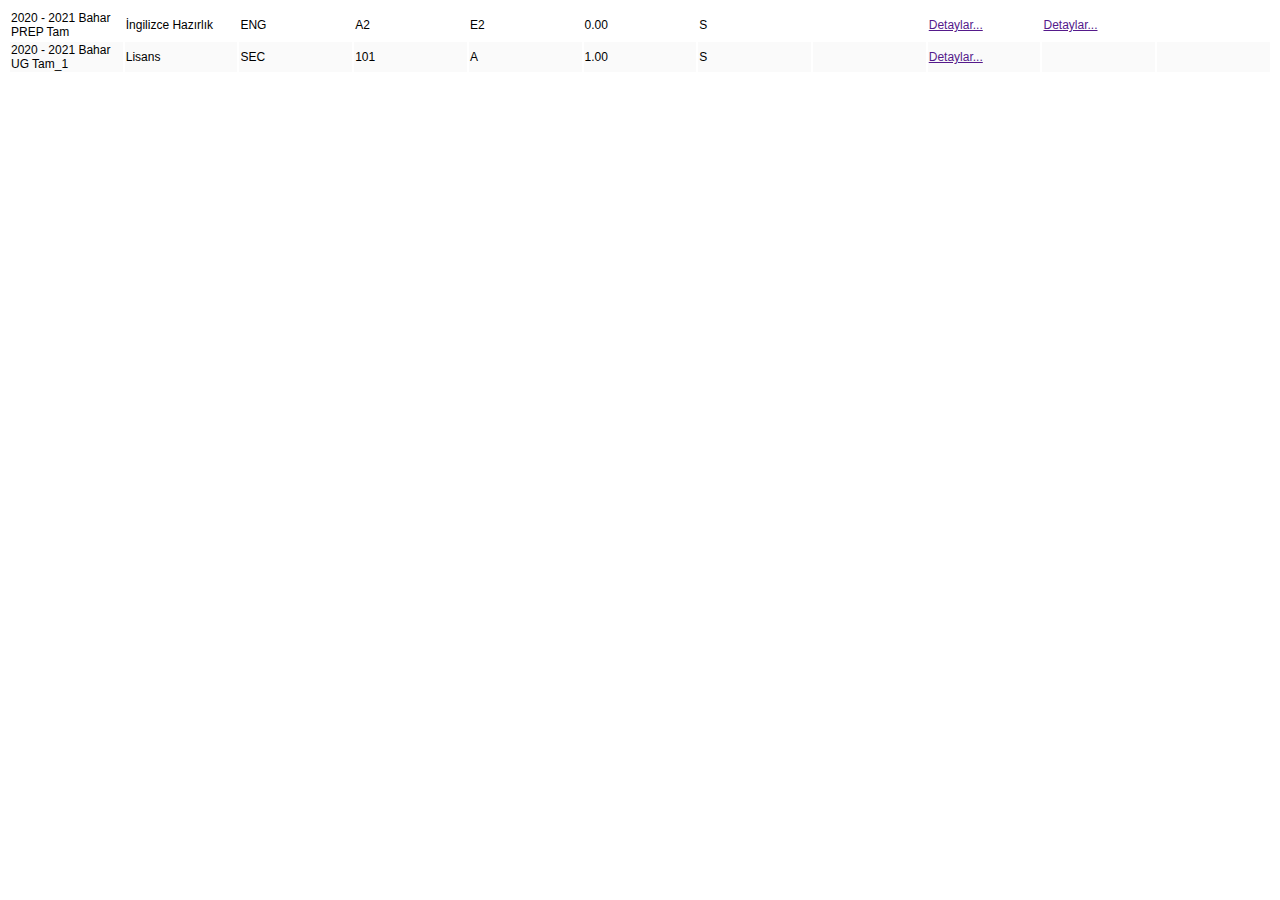
<file: 2020-2021Bahar.html>
<!DOCTYPE html>
<html lang="en">
<head>
    <meta charset="UTF-8">
    <meta http-equiv="X-UA-Compatible" content="IE=edge">
    <meta name="viewport" content="width=device-width, initial-scale=1.0">
    <title>Document</title>
    <link rel="stylesheet" href="tabloStyle.css">
    <style>

    </style>
</head>
<body>
    <table class="">
          <tr>
            <td class="">2020 - 2021 Bahar PREP Tam</td>
            <td class="">İngilizce Hazırlık</td>
            <td class="">ENG</td>
            <td class="">A2</td>
            <td class="">E2</td>
            <td class="">0.00</td>
            <td class="">S</td>
            <td class=""></td>
            <td class=""><a href="" onclick="openNotEkran2()">Detaylar...</a></td>
            <td class=""><a href="" onclick="openGradeBook2()">Detaylar...</a></td>
            <td class=""></td>
          </tr>
          <tr>
            <td class="">2020 - 2021 Bahar UG Tam_1</td>
            <td class="">Lisans</td>
            <td class="">SEC</td>
            <td class="">101</td>
            <td class="">A</td>
            <td class="">1.00</td>
            <td class="">S</td>
            <td class=""></td>
            <td class=""><a href="" onclick="openNotEkran3()">Detaylar...</a></td>
            <td class=""></td>
            <td class=""></td>
          </tr>
        </table>
        <script>
          function openNotEkran(){
            window.parent.document.getElementById('notEkran').style.visibility='visible';
          }
          function openNotEkran2(){
            window.parent.document.getElementById('notEkran').style.visibility='visible';
            window.parent.document.getElementById('11').innerHTML='04/06/2021 16:20';
            window.parent.document.getElementById('12').innerHTML='S';
          }
          function openNotEkran3(){
            window.parent.document.getElementById('notEkran').style.visibility='visible';
            window.parent.document.getElementById('11').innerHTML='16/06/2021 14:57';
            window.parent.document.getElementById('12').innerHTML='S';
          }
          function openGradeBook(){
            window.parent.document.getElementById('gradeBook').style.visibility='visible';
          }
          function openGradeBook2(){
            window.parent.document.getElementById('gradeBook').style.visibility='visible';
            window.parent.document.getElementById('2.11').innerHTML='- Final Grade';
            window.parent.document.getElementById('2.21').innerHTML='&emsp;- Eligible to take LAT';
            window.parent.document.getElementById('2.31').innerHTML='&emsp;&emsp;Attendance';
            window.parent.document.getElementById('2.41').innerHTML='&emsp;CPG';
            window.parent.document.getElementById('2.51').innerHTML='&emsp;MCD';
            window.parent.document.getElementById('2.61').innerHTML='&emsp;- LAT';
            window.parent.document.getElementById('2.71').innerHTML='&emsp;&emsp;LAT Reading';
            window.parent.document.getElementById('2.81').innerHTML='&emsp;&emsp;LAT Listening';
            window.parent.document.getElementById('2.91').innerHTML='&emsp;&emsp;LAT Language';
            window.parent.document.getElementById('2.101').innerHTML='&emsp;&emsp;LAT Writing';
            window.parent.document.getElementById('2.111').innerHTML='&emsp;- BONUS';

            window.parent.document.getElementById('2.12').innerHTML='78.5';
            window.parent.document.getElementById('2.23').innerHTML='Evet';
            window.parent.document.getElementById('2.33').innerHTML='Evet';
            window.parent.document.getElementById('2.42').innerHTML='12';
            window.parent.document.getElementById('2.52').innerHTML='23';
            window.parent.document.getElementById('2.62').innerHTML='81.5';
            window.parent.document.getElementById('2.72').innerHTML='93';
            window.parent.document.getElementById('2.82').innerHTML='87';
            window.parent.document.getElementById('2.92').innerHTML='85';
            window.parent.document.getElementById('2.102').innerHTML='61';
            window.parent.document.getElementById('2.112').innerHTML='2';
          }
        </script>
</body>
</html>
</file>
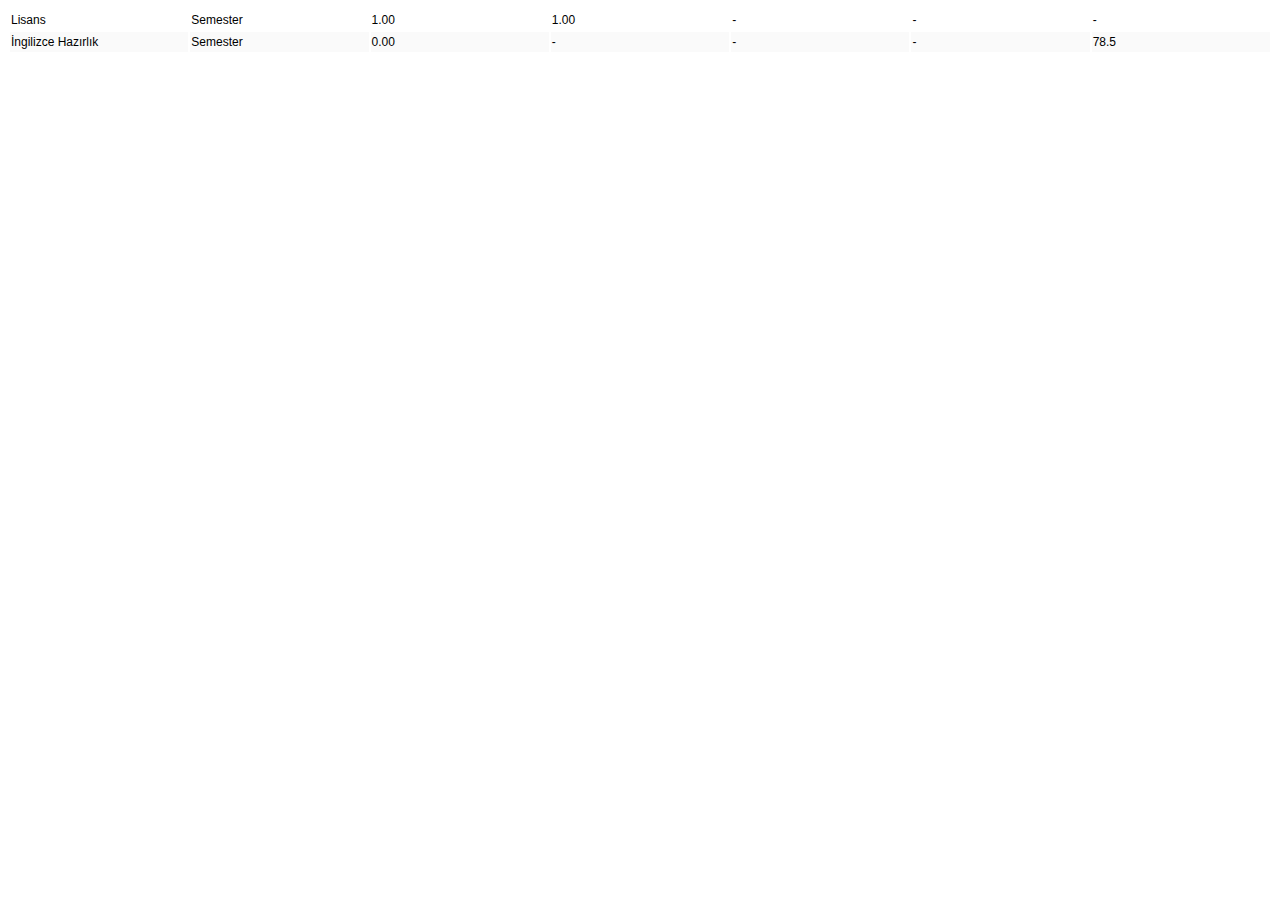
<file: 2020-2021Bahar2.html>
<!DOCTYPE html>
<html lang="en">
<head>
    <meta charset="UTF-8">
    <meta http-equiv="X-UA-Compatible" content="IE=edge">
    <meta name="viewport" content="width=device-width, initial-scale=1.0">
    <title>Document</title>
    <link rel="stylesheet" href="tabloStyle.css">
    <style>
        
    </style>
</head>
<body>
    <table class="">
          <tr>
            <td class="">Lisans</td>
            <td class="">Semester</td>
            <td class="">1.00</td>
            <td class="">1.00</td>
            <td class="">-</td>
            <td class="">-</td>
            <td class="">-</td>
          </tr>
          <tr>
            <td class="">İngilizce Hazırlık</td>
            <td class="">Semester</td>
            <td class="">0.00</td>
            <td class="">-</td>
            <td class="">-</td>
            <td class="">-</td>
            <td class="">78.5</td>
          </tr>
        </table>
</body>
</html>
</file>
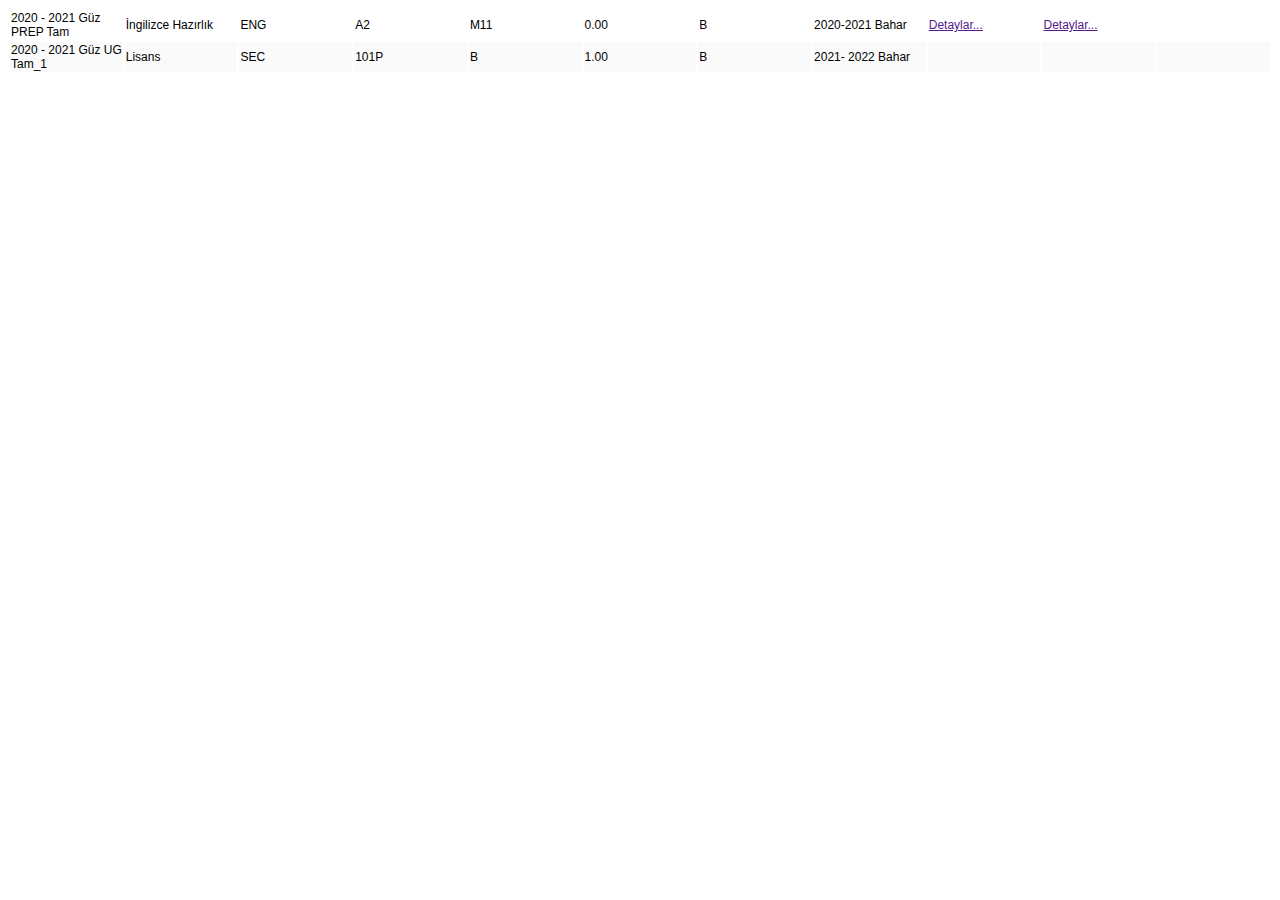
<file: 2020-2021Guz.html>
<!DOCTYPE html>
<html lang="en">
<head>
    <meta charset="UTF-8">
    <meta http-equiv="X-UA-Compatible" content="IE=edge">
    <meta name="viewport" content="width=device-width, initial-scale=1.0">
    <title>Document</title>
    <link rel="stylesheet" href="tabloStyle.css">
    <style>
        
    </style>
</head>
<body>
    <table class="">
          <tr>
            <td class="">2020 - 2021 Güz PREP Tam</td>
            <td class="">İngilizce Hazırlık</td>
            <td class="">ENG</td>
            <td class="">A2</td>
            <td class="">M11</td>
            <td class="">0.00</td>
            <td class="">B</td>
            <td class="">2020-2021 Bahar</td>
            <td class=""><a href="" onclick="openNotEkran2()">Detaylar...</a></td>
            <td class=""><a href="" onclick="openGradeBook2()">Detaylar...</a></td>
            <td class=""></td>
          </tr>
          <tr>
            <td class="">2020 - 2021 Güz UG Tam_1</td>
            <td class="">Lisans</td>
            <td class="">SEC</td>
            <td class="">101P</td>
            <td class="">B</td>
            <td class="">1.00</td>
            <td class="">B</td>
            <td class="">2021- 2022 Bahar</td>
            <td class=""></td>
            <td class=""></td>
            <td class=""></td>
          </tr>
        </table>
        <script>
          function openNotEkran(){
            window.parent.document.getElementById('notEkran').style.visibility='visible';
          }
          function openNotEkran2(){
            window.parent.document.getElementById('notEkran').style.visibility='visible';
            window.parent.document.getElementById('11').innerHTML='27/01/2021 15:51';
            window.parent.document.getElementById('12').innerHTML='S';
          }
          function openGradeBook(){
            window.parent.document.getElementById('gradeBook').style.visibility='visible';
          }
          function openGradeBook2(){
            window.parent.document.getElementById('gradeBook').style.visibility='visible';
            window.parent.document.getElementById('2.11').innerHTML='- Final Grade';
            window.parent.document.getElementById('2.21').innerHTML='&emsp;- Eligible to take LAT';
            window.parent.document.getElementById('2.31').innerHTML='&emsp;&emsp;Attendance';
            window.parent.document.getElementById('2.41').innerHTML='&emsp;CPG';
            window.parent.document.getElementById('2.51').innerHTML='&emsp;MCD';
            window.parent.document.getElementById('2.61').innerHTML='&emsp;- LAT';
            window.parent.document.getElementById('2.71').innerHTML='&emsp;&emsp;LAT Reading';
            window.parent.document.getElementById('2.81').innerHTML='&emsp;&emsp;LAT Listening';
            window.parent.document.getElementById('2.91').innerHTML='&emsp;&emsp;LAT Language';
            window.parent.document.getElementById('2.101').innerHTML='&emsp;&emsp;LAT Writing';
            window.parent.document.getElementById('2.111').innerHTML='&emsp;- BONUS';

            window.parent.document.getElementById('2.12').innerHTML='76';
            window.parent.document.getElementById('2.23').innerHTML='Evet';
            window.parent.document.getElementById('2.33').innerHTML='Evet';
            window.parent.document.getElementById('2.42').innerHTML='10';
            window.parent.document.getElementById('2.52').innerHTML='25';
            window.parent.document.getElementById('2.62').innerHTML='83';
            window.parent.document.getElementById('2.72').innerHTML='97';
            window.parent.document.getElementById('2.82').innerHTML='90';
            window.parent.document.getElementById('2.92').innerHTML='82';
            window.parent.document.getElementById('2.102').innerHTML='63';
            window.parent.document.getElementById('2.112').innerHTML='3';
          }

        </script>
</body>
</html>
</file>
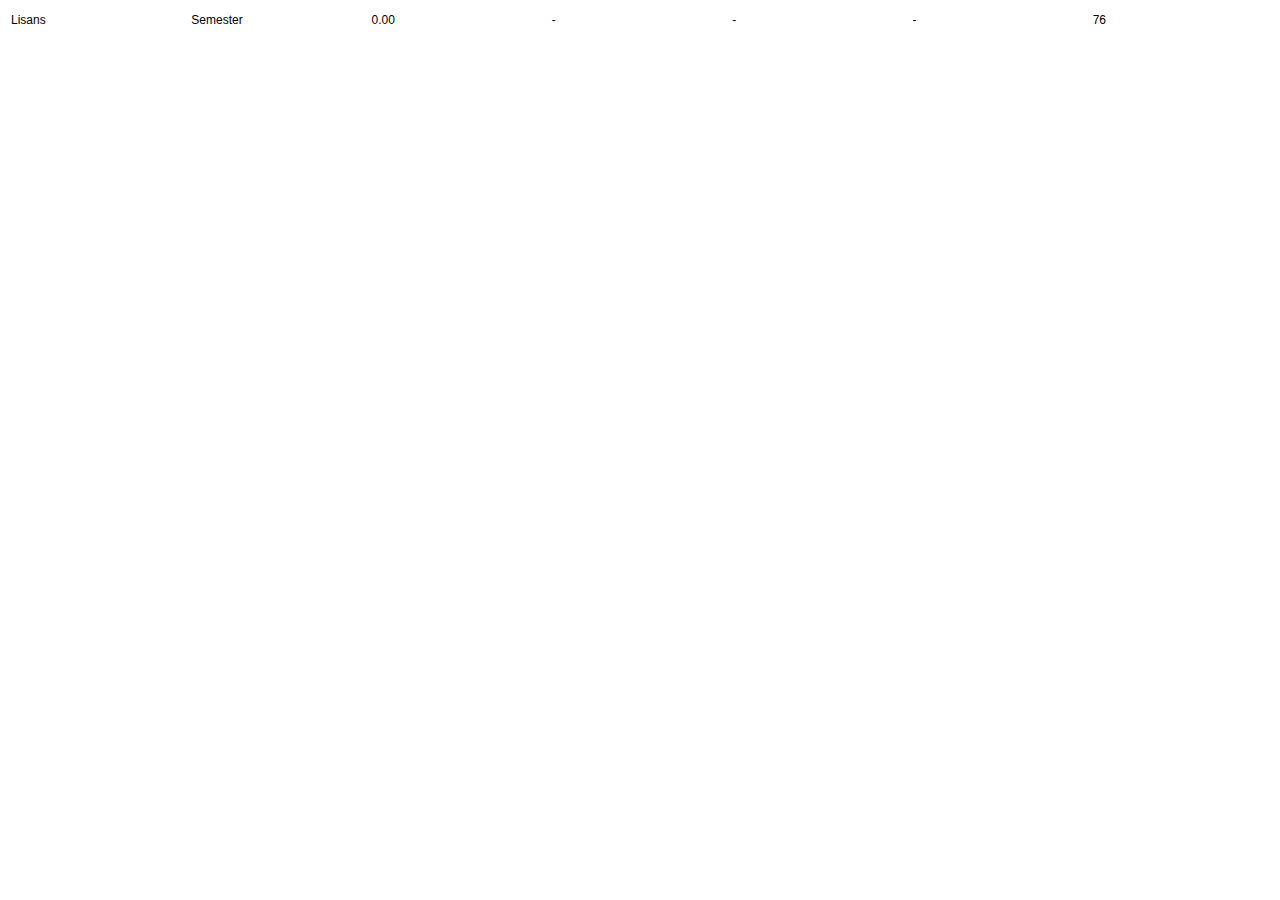
<file: 2020-2021Guz2.html>
<!DOCTYPE html>
<html lang="en">
<head>
    <meta charset="UTF-8">
    <meta http-equiv="X-UA-Compatible" content="IE=edge">
    <meta name="viewport" content="width=device-width, initial-scale=1.0">
    <title>Document</title>
    <link rel="stylesheet" href="tabloStyle.css">
    <style>
        
    </style>
</head>
<body>
    <table class="">
          <tr>
            <td class="">Lisans</td>
            <td class="">Semester</td>
            <td class="">0.00</td>
            <td class="">-</td>
            <td class="">-</td>
            <td class="">-</td>
            <td class="">76</td>
          </tr>
        </table>
</body>
</html>
</file>
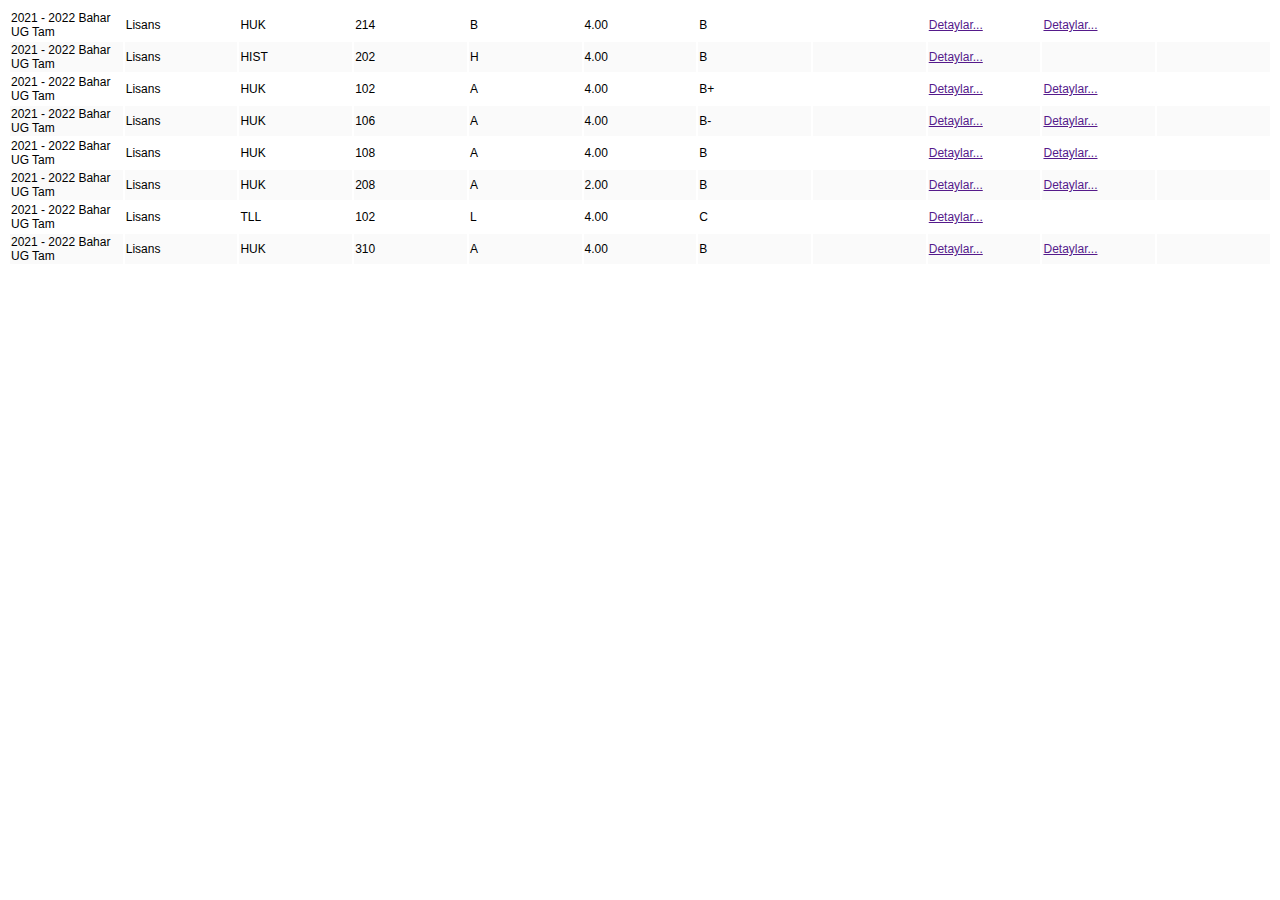
<file: 2021-2022Bahar.html>
<!DOCTYPE html>
<html lang="en">
<head>
    <meta charset="UTF-8">
    <meta http-equiv="X-UA-Compatible" content="IE=edge">
    <meta name="viewport" content="width=device-width, initial-scale=1.0">
    <title>Document</title>
    <link rel="stylesheet" href="tabloStyle.css">
    <style>

    </style>
</head>
<body>
  <table class="">
    <tr>
      <td class="">2021 - 2022 Bahar UG Tam</td>
      <td class="">Lisans</td>
      <td class="">HUK</td>
      <td class="">214</td>
      <td class="">B</td>
      <td class="">4.00</td>
      <td class="">B</td>
      <td class=""></td>
      <td class=""><a href="" onclick="openNotEkran10()">Detaylar...</a></td>
      <td class=""><a href="" onclick="openGradeBook10()">Detaylar...</a></td>
      <td class=""></td>
    </tr>
    <tr>
      <td class="">2021 - 2022 Bahar UG Tam</td>
      <td class="">Lisans</td>
      <td class="">HIST</td>
      <td class="">202</td>
      <td class="">H</td>
      <td class="">4.00</td>
      <td class="">B</td>
      <td class=""></td>
      <td class=""><a href="" onclick="openNotEkran2()">Detaylar...</a></td>
      <td class=""></td>
      <td class=""></td>
    </tr>
    <tr>
      <td class="">2021 - 2022 Bahar UG Tam</td>
      <td class="">Lisans</td>
      <td class="">HUK</td>
      <td class="">102</td>
      <td class="">A</td>
      <td class="">4.00</td>
      <td class="">B+</td>
      <td class=""></td>
      <td class=""><a href="" onclick="openNotEkran3()">Detaylar...</a></td>
      <td class=""><a href="" onclick="openGradeBook3()">Detaylar...</a></td>
      <td class=""></td>
    </tr>
    <tr>
      <td class="">2021 - 2022 Bahar UG Tam</td>
      <td class="">Lisans</td>
      <td class="">HUK</td>
      <td class="">106</td>
      <td class="">A</td>
      <td class="">4.00</td>
      <td class="">B-</td>
      <td class=""></td>
      <td class=""><a href="" onclick="openNotEkran4()">Detaylar...</a></td>
      <td class=""><a href="" onclick="openGradeBook4()">Detaylar...</a></td>
      <td class=""></td>
    </tr>
    <tr>
      <td class="">2021 - 2022 Bahar UG Tam</td>
      <td class="">Lisans</td>
      <td class="">HUK</td>
      <td class="">108</td>
      <td class="">A</td>
      <td class="">4.00</td>
      <td class="">B</td>
      <td class=""></td>
      <td class=""><a href="" onclick="openNotEkran5()">Detaylar...</a></td>
      <td class=""><a href="" onclick="openGradeBook5()">Detaylar...</a></td>
      <td class=""></td>
    </tr>
    <tr>
      <td class="">2021 - 2022 Bahar UG Tam</td>
      <td class="">Lisans</td>
      <td class="">HUK</td>
      <td class="">208</td>
      <td class="">A</td>
      <td class="">2.00</td>
      <td class="">B</td>
      <td class=""></td>
      <td class=""><a href="" onclick="openNotEkran7()">Detaylar...</a></td>
      <td class=""><a href="" onclick="openGradeBook7()">Detaylar...</a></td>
      <td class=""></td>
    </tr>
    <tr>
      <td class="">2021 - 2022 Bahar UG Tam</td>
      <td class="">Lisans</td>
      <td class="">TLL</td>
      <td class="">102</td>
      <td class="">L</td>
      <td class="">4.00</td>
      <td class="">C</td>
      <td class=""></td>
      <td class=""><a href="" onclick="openNotEkran8()">Detaylar...</a></td>
      <td class=""></td>
      <td class=""></td>
    </tr>
    <tr>
      <td class="">2021 - 2022 Bahar UG Tam</td>
      <td class="">Lisans</td>
      <td class="">HUK</td>
      <td class="">310</td>
      <td class="">A</td>
      <td class="">4.00</td>
      <td class="">B</td>
      <td class=""></td>
      <td class=""><a href="" onclick="openNotEkran9()">Detaylar...</a></td>
      <td class=""><a href="" onclick="openGradeBook9()">Detaylar...</a></td>
      <td class=""></td>
    </tr>
  </table>
        <script>
          function openNotEkran(){
            window.parent.document.getElementById('notEkran').style.visibility='visible';
          }
          function openNotEkran2(){
            window.parent.document.getElementById('notEkran').style.visibility='visible';
            window.parent.document.getElementById('11').innerHTML='08/06/2022 16:49';
            window.parent.document.getElementById('12').innerHTML='B';
          }
          function openNotEkran3(){
            window.parent.document.getElementById('notEkran').style.visibility='visible';
            window.parent.document.getElementById('11').innerHTML='08/06/2022 16:49';
            window.parent.document.getElementById('12').innerHTML='B+';
          }
          function openNotEkran4(){
            window.parent.document.getElementById('notEkran').style.visibility='visible';
            window.parent.document.getElementById('11').innerHTML='08/06/2022 16:49';
            window.parent.document.getElementById('12').innerHTML='B-';
          }
          function openNotEkran5(){
            window.parent.document.getElementById('notEkran').style.visibility='visible';
            window.parent.document.getElementById('11').innerHTML='08/06/2022 16:49';
            window.parent.document.getElementById('12').innerHTML='B';
          }
          function openNotEkran6(){
            window.parent.document.getElementById('notEkran').style.visibility='visible';
            window.parent.document.getElementById('11').innerHTML='08/06/2022 16:49';
            window.parent.document.getElementById('12').innerHTML='B';
          }
          function openNotEkran7(){
            window.parent.document.getElementById('notEkran').style.visibility='visible';
            window.parent.document.getElementById('11').innerHTML='08/06/2022 16:49';
            window.parent.document.getElementById('12').innerHTML='B';
          }
          function openNotEkran8(){
            window.parent.document.getElementById('notEkran').style.visibility='visible';
            window.parent.document.getElementById('11').innerHTML='08/06/2022 16:49';
            window.parent.document.getElementById('12').innerHTML='C';
          }
          function openNotEkran9(){
            window.parent.document.getElementById('notEkran').style.visibility='visible';
            window.parent.document.getElementById('11').innerHTML='08/06/2022 16:49';
            window.parent.document.getElementById('12').innerHTML='B';
          }
          function openNotEkran10(){
            window.parent.document.getElementById('notEkran').style.visibility='visible';
            window.parent.document.getElementById('11').innerHTML='08/06/2022 16:49';
            window.parent.document.getElementById('12').innerHTML='B';
          }

          function openGradeBook(){
            window.parent.document.getElementById('gradeBook').style.visibility='visible';
          }
          function openGradeBook3(){
            window.parent.document.getElementById('gradeBook').style.visibility='visible';

            window.parent.document.getElementById('2.11').innerHTML='- Ders Notu';
            window.parent.document.getElementById('2.21').innerHTML='&emsp;Quiz';
            window.parent.document.getElementById('2.31').innerHTML='&emsp;Quiz (Excuse - Mazeret)';
            window.parent.document.getElementById('2.41').innerHTML='&emsp;Vize';
            window.parent.document.getElementById('2.51').innerHTML='&emsp;Vize (Excuse - Mazeret)';
            window.parent.document.getElementById('2.61').innerHTML='&emsp;Final';
            window.parent.document.getElementById('2.71').innerHTML='&emsp;Bütünleme';

            window.parent.document.getElementById('2.12').innerHTML='85';
            window.parent.document.getElementById('2.22').innerHTML='70';
            window.parent.document.getElementById('2.32').innerHTML='-';
            window.parent.document.getElementById('2.42').innerHTML='90';
            window.parent.document.getElementById('2.52').innerHTML='-';
            window.parent.document.getElementById('2.62').innerHTML='85';
            window.parent.document.getElementById('2.72').innerHTML='-';
          }
          function openGradeBook4(){
            window.parent.document.getElementById('gradeBook').style.visibility='visible';

            window.parent.document.getElementById('2.11').innerHTML='- Ders Notu';
            window.parent.document.getElementById('2.21').innerHTML='&emsp;Quiz';
            window.parent.document.getElementById('2.31').innerHTML='&emsp;Quiz (Excuse - Mazeret)';
            window.parent.document.getElementById('2.41').innerHTML='&emsp;Vize';
            window.parent.document.getElementById('2.51').innerHTML='&emsp;Vize (Excuse - Mazeret)';
            window.parent.document.getElementById('2.61').innerHTML='&emsp;Final';
            window.parent.document.getElementById('2.71').innerHTML='&emsp;Bütünleme';

            window.parent.document.getElementById('2.12').innerHTML='81.5';
            window.parent.document.getElementById('2.22').innerHTML='75';
            window.parent.document.getElementById('2.32').innerHTML='-';
            window.parent.document.getElementById('2.42').innerHTML='65';
            window.parent.document.getElementById('2.52').innerHTML='-';
            window.parent.document.getElementById('2.62').innerHTML='80';
            window.parent.document.getElementById('2.72').innerHTML='-';
          }
          function openGradeBook5(){
            window.parent.document.getElementById('gradeBook').style.visibility='visible';

            window.parent.document.getElementById('2.11').innerHTML='- Ders Notu';
            window.parent.document.getElementById('2.21').innerHTML='&emsp;Quiz';
            window.parent.document.getElementById('2.31').innerHTML='&emsp;Quiz (Excuse - Mazeret)';
            window.parent.document.getElementById('2.41').innerHTML='&emsp;Vize';
            window.parent.document.getElementById('2.51').innerHTML='&emsp;Vize (Excuse - Mazeret)';
            window.parent.document.getElementById('2.61').innerHTML='&emsp;Final';
            window.parent.document.getElementById('2.71').innerHTML='&emsp;Bütünleme';

            window.parent.document.getElementById('2.12').innerHTML='78';
            window.parent.document.getElementById('2.22').innerHTML='40';
            window.parent.document.getElementById('2.32').innerHTML='-';
            window.parent.document.getElementById('2.42').innerHTML='70';
            window.parent.document.getElementById('2.52').innerHTML='-';
            window.parent.document.getElementById('2.62').innerHTML='85';
            window.parent.document.getElementById('2.72').innerHTML='-';
          }
          function openGradeBook6(){
            window.parent.document.getElementById('gradeBook').style.visibility='visible';

            window.parent.document.getElementById('2.11').innerHTML='- Ders Notu';
            window.parent.document.getElementById('2.21').innerHTML='&emsp;Quiz';
            window.parent.document.getElementById('2.31').innerHTML='&emsp;Quiz (Excuse - Mazeret)';
            window.parent.document.getElementById('2.41').innerHTML='&emsp;Vize';
            window.parent.document.getElementById('2.51').innerHTML='&emsp;Vize (Excuse - Mazeret)';
            window.parent.document.getElementById('2.61').innerHTML='&emsp;Final';
            window.parent.document.getElementById('2.71').innerHTML='&emsp;Bütünleme';

            window.parent.document.getElementById('2.12').innerHTML='';
            window.parent.document.getElementById('2.22').innerHTML='74';
            window.parent.document.getElementById('2.32').innerHTML='-';
            window.parent.document.getElementById('2.42').innerHTML='63';
            window.parent.document.getElementById('2.52').innerHTML='-';
            window.parent.document.getElementById('2.62').innerHTML='81';
            window.parent.document.getElementById('2.72').innerHTML='-';
          }
          function openGradeBook7(){
            window.parent.document.getElementById('gradeBook').style.visibility='visible';

            window.parent.document.getElementById('2.11').innerHTML='- Ders Notu';
            window.parent.document.getElementById('2.21').innerHTML='&emsp;Quiz';
            window.parent.document.getElementById('2.31').innerHTML='&emsp;Quiz (Excuse - Mazeret)';
            window.parent.document.getElementById('2.41').innerHTML='&emsp;Vize';
            window.parent.document.getElementById('2.51').innerHTML='&emsp;Vize (Excuse - Mazeret)';
            window.parent.document.getElementById('2.61').innerHTML='&emsp;Final';
            window.parent.document.getElementById('2.71').innerHTML='&emsp;Bütünleme';

            window.parent.document.getElementById('2.12').innerHTML='74';
            window.parent.document.getElementById('2.22').innerHTML='78';
            window.parent.document.getElementById('2.32').innerHTML='-';
            window.parent.document.getElementById('2.42').innerHTML='60';
            window.parent.document.getElementById('2.52').innerHTML='-';
            window.parent.document.getElementById('2.62').innerHTML='86';
            window.parent.document.getElementById('2.72').innerHTML='-';
          }
          function openGradeBook9(){
            window.parent.document.getElementById('gradeBook').style.visibility='visible';

            window.parent.document.getElementById('2.11').innerHTML='- Ders Notu';
            window.parent.document.getElementById('2.21').innerHTML='&emsp;Quiz';
            window.parent.document.getElementById('2.31').innerHTML='&emsp;Quiz (Excuse - Mazeret)';
            window.parent.document.getElementById('2.41').innerHTML='&emsp;Vize';
            window.parent.document.getElementById('2.51').innerHTML='&emsp;Vize (Excuse - Mazeret)';
            window.parent.document.getElementById('2.61').innerHTML='&emsp;Final';
            window.parent.document.getElementById('2.71').innerHTML='&emsp;Bütünleme';

            window.parent.document.getElementById('2.12').innerHTML='77';
            window.parent.document.getElementById('2.22').innerHTML='71';
            window.parent.document.getElementById('2.32').innerHTML='-';
            window.parent.document.getElementById('2.42').innerHTML='60';
            window.parent.document.getElementById('2.52').innerHTML='-';
            window.parent.document.getElementById('2.62').innerHTML='85';
            window.parent.document.getElementById('2.72').innerHTML='-';
          }
          function openGradeBook10(){
            window.parent.document.getElementById('gradeBook').style.visibility='visible';

            window.parent.document.getElementById('2.11').innerHTML='- Ders Notu';
            window.parent.document.getElementById('2.21').innerHTML='&emsp;Quiz';
            window.parent.document.getElementById('2.31').innerHTML='&emsp;Quiz (Excuse - Mazeret)';
            window.parent.document.getElementById('2.41').innerHTML='&emsp;Vize';
            window.parent.document.getElementById('2.51').innerHTML='&emsp;Vize (Excuse - Mazeret)';
            window.parent.document.getElementById('2.61').innerHTML='&emsp;Final';
            window.parent.document.getElementById('2.71').innerHTML='&emsp;Bütünleme';

            window.parent.document.getElementById('2.12').innerHTML='74.4';
            window.parent.document.getElementById('2.22').innerHTML='74';
            window.parent.document.getElementById('2.32').innerHTML='-';
            window.parent.document.getElementById('2.42').innerHTML='66';
            window.parent.document.getElementById('2.52').innerHTML='-';
            window.parent.document.getElementById('2.62').innerHTML='82';
            window.parent.document.getElementById('2.72').innerHTML='-';
          }
        </script>
</body>
</html>
</file>
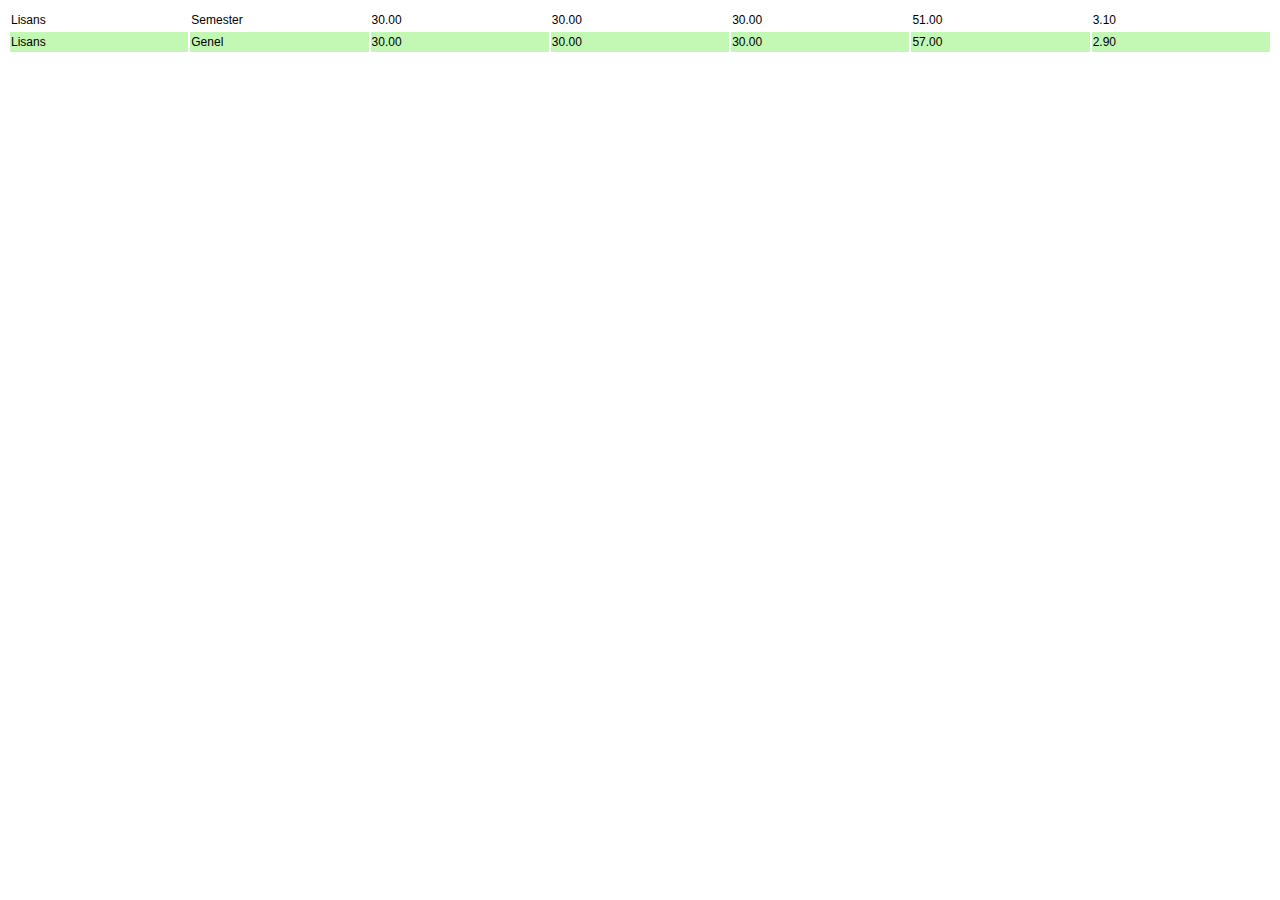
<file: 2021-2022Bahar2.html>
<!DOCTYPE html>
<html lang="en">
<head>
    <meta charset="UTF-8">
    <meta http-equiv="X-UA-Compatible" content="IE=edge">
    <meta name="viewport" content="width=device-width, initial-scale=1.0">
    <title>Document</title>
    <link rel="stylesheet" href="tabloStyle.css">
    <style>
        
    </style>
</head>
<body>
    <table class="">
          <tr>
            <td class="">Lisans</td>
            <td class="">Semester</td>
            <td class="">30.00</td>
            <td class="">30.00</td>
            <td class="">30.00</td>
            <td class="">51.00</td>
            <td class="">3.10</td>
          </tr>
          <tr style="background-color: #67eb4667;">
            <td class="">Lisans</td>
            <td class="">Genel</td>
            <td class="">30.00</td>
            <td class="">30.00</td>
            <td class="">30.00</td>
            <td class="">57.00</td>
            <td class="">2.90</td>
          </tr>
        </table>
</body>
</html>
</file>
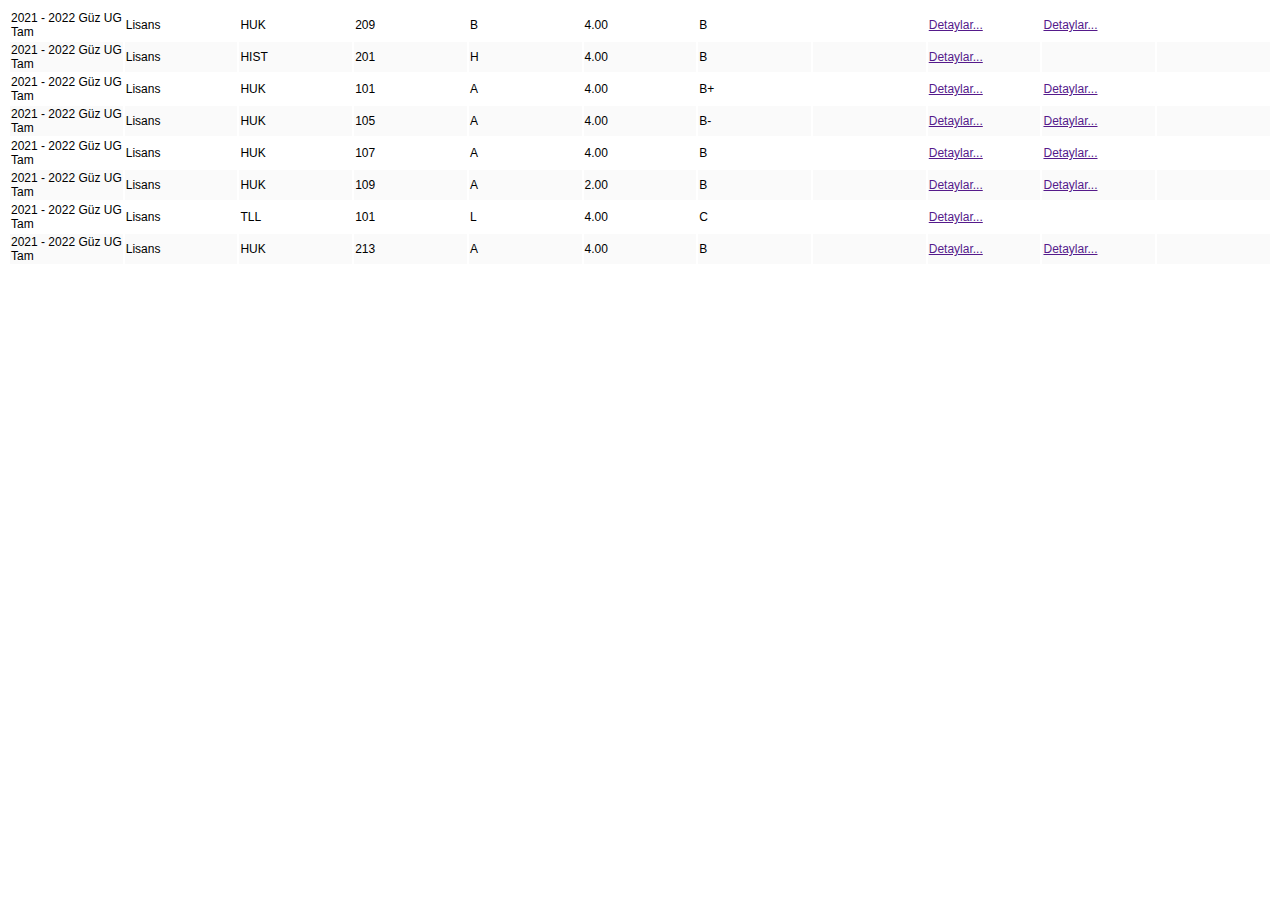
<file: 2021-2022Guz.html>
<!DOCTYPE html>
<html lang="en">
<head>
    <meta charset="UTF-8">
    <meta http-equiv="X-UA-Compatible" content="IE=edge">
    <meta name="viewport" content="width=device-width, initial-scale=1.0">
    <title>Document</title>
    <link rel="stylesheet" href="tabloStyle.css">
    <style>

    </style>
</head>
<body>
    <table class="">
          <tr>
            <td class="">2021 - 2022 Güz UG Tam</td>
            <td class="">Lisans</td>
            <td class="">HUK</td>
            <td class="">209</td>
            <td class="">B</td>
            <td class="">4.00</td>
            <td class="">B</td>
            <td class=""></td>
            <td class=""><a href="" onclick="openNotEkran10()">Detaylar...</a></td>
            <td class=""><a href="" onclick="openGradeBook10()">Detaylar...</a></td>
            <td class=""></td>
          </tr>
          <tr>
            <td class="">2021 - 2022 Güz UG Tam</td>
            <td class="">Lisans</td>
            <td class="">HIST</td>
            <td class="">201</td>
            <td class="">H</td>
            <td class="">4.00</td>
            <td class="">B</td>
            <td class=""></td>
            <td class=""><a href="" onclick="openNotEkran2()">Detaylar...</a></td>
            <td class=""></td>
            <td class=""></td>
          </tr>
          <tr>
            <td class="">2021 - 2022 Güz UG Tam</td>
            <td class="">Lisans</td>
            <td class="">HUK</td>
            <td class="">101</td>
            <td class="">A</td>
            <td class="">4.00</td>
            <td class="">B+</td>
            <td class=""></td>
            <td class=""><a href="" onclick="openNotEkran3()">Detaylar...</a></td>
            <td class=""><a href="" onclick="openGradeBook3()">Detaylar...</a></td>
            <td class=""></td>
          </tr>
          <tr>
            <td class="">2021 - 2022 Güz UG Tam</td>
            <td class="">Lisans</td>
            <td class="">HUK</td>
            <td class="">105</td>
            <td class="">A</td>
            <td class="">4.00</td>
            <td class="">B-</td>
            <td class=""></td>
            <td class=""><a href="" onclick="openNotEkran4()">Detaylar...</a></td>
            <td class=""><a href="" onclick="openGradeBook4()">Detaylar...</a></td>
            <td class=""></td>
          </tr>
          <tr>
            <td class="">2021 - 2022 Güz UG Tam</td>
            <td class="">Lisans</td>
            <td class="">HUK</td>
            <td class="">107</td>
            <td class="">A</td>
            <td class="">4.00</td>
            <td class="">B</td>
            <td class=""></td>
            <td class=""><a href="" onclick="openNotEkran5()">Detaylar...</a></td>
            <td class=""><a href="" onclick="openGradeBook5()">Detaylar...</a></td>
            <td class=""></td>
          </tr>
          <tr>
            <td class="">2021 - 2022 Güz UG Tam</td>
            <td class="">Lisans</td>
            <td class="">HUK</td>
            <td class="">109</td>
            <td class="">A</td>
            <td class="">2.00</td>
            <td class="">B</td>
            <td class=""></td>
            <td class=""><a href="" onclick="openNotEkran7()">Detaylar...</a></td>
            <td class=""><a href="" onclick="openGradeBook7()">Detaylar...</a></td>
            <td class=""></td>
          </tr>
          <tr>
            <td class="">2021 - 2022 Güz UG Tam</td>
            <td class="">Lisans</td>
            <td class="">TLL</td>
            <td class="">101</td>
            <td class="">L</td>
            <td class="">4.00</td>
            <td class="">C</td>
            <td class=""></td>
            <td class=""><a href="" onclick="openNotEkran8()">Detaylar...</a></td>
            <td class=""></td>
            <td class=""></td>
          </tr>
          <tr>
            <td class="">2021 - 2022 Güz UG Tam</td>
            <td class="">Lisans</td>
            <td class="">HUK</td>
            <td class="">213</td>
            <td class="">A</td>
            <td class="">4.00</td>
            <td class="">B</td>
            <td class=""></td>
            <td class=""><a href="" onclick="openNotEkran9()">Detaylar...</a></td>
            <td class=""><a href="" onclick="openGradeBook9()">Detaylar...</a></td>
            <td class=""></td>
          </tr>
        </table>
        <script>
          function openNotEkran(){
            window.parent.document.getElementById('notEkran').style.visibility='visible';
          }
          function openNotEkran2(){
            window.parent.document.getElementById('notEkran').style.visibility='visible';
            window.parent.document.getElementById('11').innerHTML='21/01/2022 14:51';
            window.parent.document.getElementById('12').innerHTML='B';
          }
          function openNotEkran3(){
            window.parent.document.getElementById('notEkran').style.visibility='visible';
            window.parent.document.getElementById('11').innerHTML='21/01/2022 14:51';
            window.parent.document.getElementById('12').innerHTML='B+';
          }
          function openNotEkran4(){
            window.parent.document.getElementById('notEkran').style.visibility='visible';
            window.parent.document.getElementById('11').innerHTML='28/01/2022 00:12';
            window.parent.document.getElementById('12').innerHTML='B-';
          }
          function openNotEkran5(){
            window.parent.document.getElementById('notEkran').style.visibility='visible';
            window.parent.document.getElementById('11').innerHTML='24/01/2022 16:52';
            window.parent.document.getElementById('12').innerHTML='B';
          }
          function openNotEkran6(){
            window.parent.document.getElementById('notEkran').style.visibility='visible';
            window.parent.document.getElementById('11').innerHTML='18/01/2022 16:18';
            window.parent.document.getElementById('12').innerHTML='B';
          }
          function openNotEkran7(){
            window.parent.document.getElementById('notEkran').style.visibility='visible';
            window.parent.document.getElementById('11').innerHTML='24/01/2022 11:59';
            window.parent.document.getElementById('12').innerHTML='B';
          }
          function openNotEkran8(){
            window.parent.document.getElementById('notEkran').style.visibility='visible';
            window.parent.document.getElementById('11').innerHTML='09/01/2022 19:38';
            window.parent.document.getElementById('12').innerHTML='C';
          }
          function openNotEkran9(){
            window.parent.document.getElementById('notEkran').style.visibility='visible';
            window.parent.document.getElementById('11').innerHTML='24/01/2022 11:59';
            window.parent.document.getElementById('12').innerHTML='B';
          }
          function openNotEkran10(){
            window.parent.document.getElementById('notEkran').style.visibility='visible';
            window.parent.document.getElementById('11').innerHTML='24/01/2022 11:59';
            window.parent.document.getElementById('12').innerHTML='B';
          }

          function openGradeBook(){
            window.parent.document.getElementById('gradeBook').style.visibility='visible';
          }
          function openGradeBook3(){
            window.parent.document.getElementById('gradeBook').style.visibility='visible';

            window.parent.document.getElementById('2.11').innerHTML='- Ders Notu';
            window.parent.document.getElementById('2.21').innerHTML='&emsp;Quiz';
            window.parent.document.getElementById('2.31').innerHTML='&emsp;Quiz (Excuse - Mazeret)';
            window.parent.document.getElementById('2.41').innerHTML='&emsp;Vize';
            window.parent.document.getElementById('2.51').innerHTML='&emsp;Vize (Excuse - Mazeret)';
            window.parent.document.getElementById('2.61').innerHTML='&emsp;Final';
            window.parent.document.getElementById('2.71').innerHTML='&emsp;Bütünleme';

            window.parent.document.getElementById('2.12').innerHTML='85';
            window.parent.document.getElementById('2.22').innerHTML='70';
            window.parent.document.getElementById('2.32').innerHTML='-';
            window.parent.document.getElementById('2.42').innerHTML='90';
            window.parent.document.getElementById('2.52').innerHTML='-';
            window.parent.document.getElementById('2.62').innerHTML='85';
            window.parent.document.getElementById('2.72').innerHTML='-';
          }
          function openGradeBook4(){
            window.parent.document.getElementById('gradeBook').style.visibility='visible';

            window.parent.document.getElementById('2.11').innerHTML='- Ders Notu';
            window.parent.document.getElementById('2.21').innerHTML='&emsp;Quiz';
            window.parent.document.getElementById('2.31').innerHTML='&emsp;Quiz (Excuse - Mazeret)';
            window.parent.document.getElementById('2.41').innerHTML='&emsp;Vize';
            window.parent.document.getElementById('2.51').innerHTML='&emsp;Vize (Excuse - Mazeret)';
            window.parent.document.getElementById('2.61').innerHTML='&emsp;Final';
            window.parent.document.getElementById('2.71').innerHTML='&emsp;Bütünleme';

            window.parent.document.getElementById('2.12').innerHTML='80.5';
            window.parent.document.getElementById('2.22').innerHTML='75';
            window.parent.document.getElementById('2.32').innerHTML='-';
            window.parent.document.getElementById('2.42').innerHTML='65';
            window.parent.document.getElementById('2.52').innerHTML='-';
            window.parent.document.getElementById('2.62').innerHTML='80';
            window.parent.document.getElementById('2.72').innerHTML='-';
          }
          function openGradeBook5(){
            window.parent.document.getElementById('gradeBook').style.visibility='visible';

            window.parent.document.getElementById('2.11').innerHTML='- Ders Notu';
            window.parent.document.getElementById('2.21').innerHTML='&emsp;Quiz';
            window.parent.document.getElementById('2.31').innerHTML='&emsp;Quiz (Excuse - Mazeret)';
            window.parent.document.getElementById('2.41').innerHTML='&emsp;Vize';
            window.parent.document.getElementById('2.51').innerHTML='&emsp;Vize (Excuse - Mazeret)';
            window.parent.document.getElementById('2.61').innerHTML='&emsp;Final';
            window.parent.document.getElementById('2.71').innerHTML='&emsp;Bütünleme';

            window.parent.document.getElementById('2.12').innerHTML='76';
            window.parent.document.getElementById('2.22').innerHTML='40';
            window.parent.document.getElementById('2.32').innerHTML='-';
            window.parent.document.getElementById('2.42').innerHTML='70';
            window.parent.document.getElementById('2.52').innerHTML='-';
            window.parent.document.getElementById('2.62').innerHTML='85';
            window.parent.document.getElementById('2.72').innerHTML='-';
          }
          function openGradeBook6(){
            window.parent.document.getElementById('gradeBook').style.visibility='visible';

            window.parent.document.getElementById('2.11').innerHTML='- Ders Notu';
            window.parent.document.getElementById('2.21').innerHTML='&emsp;Quiz';
            window.parent.document.getElementById('2.31').innerHTML='&emsp;Quiz (Excuse - Mazeret)';
            window.parent.document.getElementById('2.41').innerHTML='&emsp;Vize';
            window.parent.document.getElementById('2.51').innerHTML='&emsp;Vize (Excuse - Mazeret)';
            window.parent.document.getElementById('2.61').innerHTML='&emsp;Final';
            window.parent.document.getElementById('2.71').innerHTML='&emsp;Bütünleme';

            window.parent.document.getElementById('2.12').innerHTML='';
            window.parent.document.getElementById('2.22').innerHTML='74';
            window.parent.document.getElementById('2.32').innerHTML='-';
            window.parent.document.getElementById('2.42').innerHTML='63';
            window.parent.document.getElementById('2.52').innerHTML='-';
            window.parent.document.getElementById('2.62').innerHTML='81';
            window.parent.document.getElementById('2.72').innerHTML='-';
          }
          function openGradeBook7(){
            window.parent.document.getElementById('gradeBook').style.visibility='visible';

            window.parent.document.getElementById('2.11').innerHTML='- Ders Notu';
            window.parent.document.getElementById('2.21').innerHTML='&emsp;Quiz';
            window.parent.document.getElementById('2.31').innerHTML='&emsp;Quiz (Excuse - Mazeret)';
            window.parent.document.getElementById('2.41').innerHTML='&emsp;Vize';
            window.parent.document.getElementById('2.51').innerHTML='&emsp;Vize (Excuse - Mazeret)';
            window.parent.document.getElementById('2.61').innerHTML='&emsp;Final';
            window.parent.document.getElementById('2.71').innerHTML='&emsp;Bütünleme';

            window.parent.document.getElementById('2.12').innerHTML='77.4';
            window.parent.document.getElementById('2.22').innerHTML='78';
            window.parent.document.getElementById('2.32').innerHTML='-';
            window.parent.document.getElementById('2.42').innerHTML='60';
            window.parent.document.getElementById('2.52').innerHTML='-';
            window.parent.document.getElementById('2.62').innerHTML='86';
            window.parent.document.getElementById('2.72').innerHTML='-';
          }
          function openGradeBook9(){
            window.parent.document.getElementById('gradeBook').style.visibility='visible';

            window.parent.document.getElementById('2.11').innerHTML='- Ders Notu';
            window.parent.document.getElementById('2.21').innerHTML='&emsp;Quiz';
            window.parent.document.getElementById('2.31').innerHTML='&emsp;Quiz (Excuse - Mazeret)';
            window.parent.document.getElementById('2.41').innerHTML='&emsp;Vize';
            window.parent.document.getElementById('2.51').innerHTML='&emsp;Vize (Excuse - Mazeret)';
            window.parent.document.getElementById('2.61').innerHTML='&emsp;Final';
            window.parent.document.getElementById('2.71').innerHTML='&emsp;Bütünleme';

            window.parent.document.getElementById('2.12').innerHTML='76.1';
            window.parent.document.getElementById('2.22').innerHTML='71';
            window.parent.document.getElementById('2.32').innerHTML='-';
            window.parent.document.getElementById('2.42').innerHTML='60';
            window.parent.document.getElementById('2.52').innerHTML='-';
            window.parent.document.getElementById('2.62').innerHTML='85';
            window.parent.document.getElementById('2.72').innerHTML='-';
          }
          function openGradeBook10(){
            window.parent.document.getElementById('gradeBook').style.visibility='visible';

            window.parent.document.getElementById('2.11').innerHTML='- Ders Notu';
            window.parent.document.getElementById('2.21').innerHTML='&emsp;Quiz';
            window.parent.document.getElementById('2.31').innerHTML='&emsp;Quiz (Excuse - Mazeret)';
            window.parent.document.getElementById('2.41').innerHTML='&emsp;Vize';
            window.parent.document.getElementById('2.51').innerHTML='&emsp;Vize (Excuse - Mazeret)';
            window.parent.document.getElementById('2.61').innerHTML='&emsp;Final';
            window.parent.document.getElementById('2.71').innerHTML='&emsp;Bütünleme';

            window.parent.document.getElementById('2.12').innerHTML='76.4';
            window.parent.document.getElementById('2.22').innerHTML='74';
            window.parent.document.getElementById('2.32').innerHTML='-';
            window.parent.document.getElementById('2.42').innerHTML='66';
            window.parent.document.getElementById('2.52').innerHTML='-';
            window.parent.document.getElementById('2.62').innerHTML='82';
            window.parent.document.getElementById('2.72').innerHTML='-';
          }
        </script>
</body>
</html>
</file>
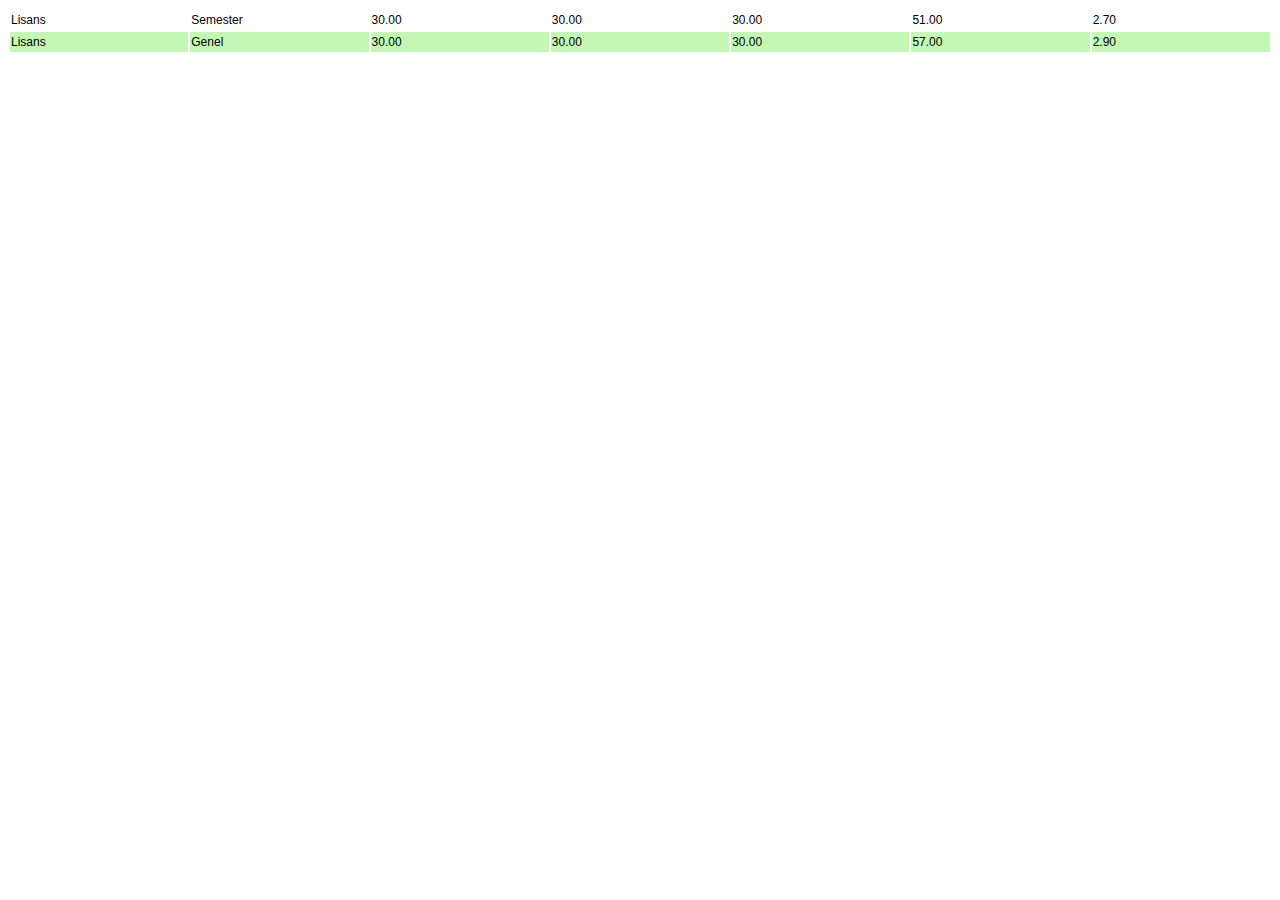
<file: 2021-2022Guz2.html>
<!DOCTYPE html>
<html lang="en">
<head>
    <meta charset="UTF-8">
    <meta http-equiv="X-UA-Compatible" content="IE=edge">
    <meta name="viewport" content="width=device-width, initial-scale=1.0">
    <title>Document</title>
    <link rel="stylesheet" href="tabloStyle.css">
    <style>
        
    </style>
</head>
<body>
    <table class="">
          <tr>
            <td class="">Lisans</td>
            <td class="">Semester</td>
            <td class="">30.00</td>
            <td class="">30.00</td>
            <td class="">30.00</td>
            <td class="">51.00</td>
            <td class="">2.70</td>
          </tr>
          <tr style="background-color: #67eb4667;">
            <td class="">Lisans</td>
            <td class="">Genel</td>
            <td class="">30.00</td>
            <td class="">30.00</td>
            <td class="">30.00</td>
            <td class="">57.00</td>
            <td class="">2.90</td>
          </tr>
        </table>
</body>
</html>
</file>
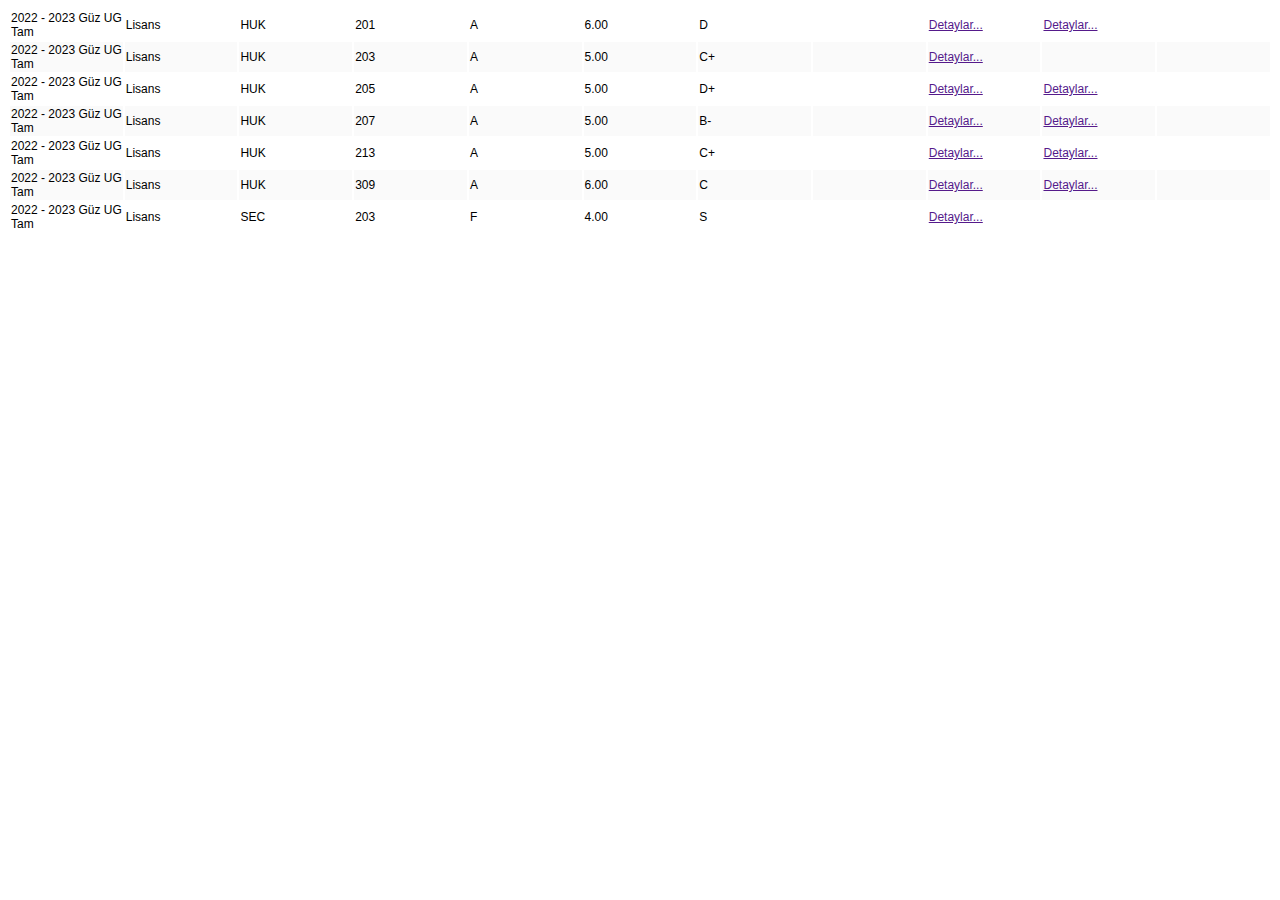
<file: 2022-2023Guz.html>
<!DOCTYPE html>
<html lang="en">
<head>
    <meta charset="UTF-8">
    <meta http-equiv="X-UA-Compatible" content="IE=edge">
    <meta name="viewport" content="width=device-width, initial-scale=1.0">
    <title>Document</title>
    <link rel="stylesheet" href="tabloStyle.css">
    <style>

    </style>
</head>
<body>
    <table class="">
          <tr>
            <td class="">2022 - 2023 Güz UG Tam</td>
            <td class="">Lisans</td>
            <td class="">HUK</td>
            <td class="">201</td>
            <td class="">A</td>
            <td class="">6.00</td>
            <td class="">D</td>
            <td class=""></td>
            <td class=""><a href="" onclick="openNotEkran10()">Detaylar...</a></td>
            <td class=""><a href="" onclick="openGradeBook10()">Detaylar...</a></td>
            <td class=""></td>
          </tr>

          <tr>
            <td class="">2022 - 2023 Güz UG Tam</td>
            <td class="">Lisans</td>
            <td class="">HUK</td>
            <td class="">203</td>
            <td class="">A</td>
            <td class="">5.00</td>
            <td class="">C+</td>
            <td class=""></td>
            <td class=""><a href="" onclick="openNotEkran2()">Detaylar...</a></td>
            <td class=""></td>
            <td class=""></td>
          </tr>

          <tr>
            <td class="">2022 - 2023 Güz UG Tam</td>
            <td class="">Lisans</td>
            <td class="">HUK</td>
            <td class="">205</td>
            <td class="">A</td>
            <td class="">5.00</td>
            <td class="">D+</td>
            <td class=""></td>
            <td class=""><a href="" onclick="openNotEkran3()">Detaylar...</a></td>
            <td class=""><a href="" onclick="openGradeBook3()">Detaylar...</a></td>
            <td class=""></td>
          </tr>

          <tr>
            <td class="">2022 - 2023 Güz UG Tam</td>
            <td class="">Lisans</td>
            <td class="">HUK</td>
            <td class="">207</td>
            <td class="">A</td>
            <td class="">5.00</td>
            <td class="">B-</td>
            <td class=""></td>
            <td class=""><a href="" onclick="openNotEkran4()">Detaylar...</a></td>
            <td class=""><a href="" onclick="openGradeBook4()">Detaylar...</a></td>
            <td class=""></td>
          </tr>

          <tr>
            <td class="">2022 - 2023 Güz UG Tam</td>
            <td class="">Lisans</td>
            <td class="">HUK</td>
            <td class="">213</td>
            <td class="">A</td>
            <td class="">5.00</td>
            <td class="">C+</td>
            <td class=""></td>
            <td class=""><a href="" onclick="openNotEkran5()">Detaylar...</a></td>
            <td class=""><a href="" onclick="openGradeBook5()">Detaylar...</a></td>
            <td class=""></td>
          </tr>

          <tr>
            <td class="">2022 - 2023 Güz UG Tam</td>
            <td class="">Lisans</td>
            <td class="">HUK</td>
            <td class="">309</td>
            <td class="">A</td>
            <td class="">6.00</td>
            <td class="">C</td>
            <td class=""></td>
            <td class=""><a href="" onclick="openNotEkran7()">Detaylar...</a></td>
            <td class=""><a href="" onclick="openGradeBook7()">Detaylar...</a></td>
            <td class=""></td>
          </tr>

          <tr>
            <td class="">2022 - 2023 Güz UG Tam</td>
            <td class="">Lisans</td>
            <td class="">SEC</td>
            <td class="">203</td>
            <td class="">F</td>
            <td class="">4.00</td>
            <td class="">S</td>
            <td class=""></td>
            <td class=""><a href="" onclick="openNotEkran8()">Detaylar...</a></td>
            <td class=""></td>
            <td class=""></td>
          </tr>


        </table>
        <script>
          function openNotEkran(){
            window.parent.document.getElementById('notEkran').style.visibility='visible';
          }
          function openNotEkran2(){
            window.parent.document.getElementById('notEkran').style.visibility='visible';
            window.parent.document.getElementById('11').innerHTML='21/01/2022 14:51';
            window.parent.document.getElementById('12').innerHTML='B';
          }
          function openNotEkran3(){
            window.parent.document.getElementById('notEkran').style.visibility='visible';
            window.parent.document.getElementById('11').innerHTML='21/01/2022 14:51';
            window.parent.document.getElementById('12').innerHTML='B+';
          }
          function openNotEkran4(){
            window.parent.document.getElementById('notEkran').style.visibility='visible';
            window.parent.document.getElementById('11').innerHTML='28/01/2022 00:12';
            window.parent.document.getElementById('12').innerHTML='B-';
          }
          function openNotEkran5(){
            window.parent.document.getElementById('notEkran').style.visibility='visible';
            window.parent.document.getElementById('11').innerHTML='24/01/2022 16:52';
            window.parent.document.getElementById('12').innerHTML='B';
          }
          function openNotEkran6(){
            window.parent.document.getElementById('notEkran').style.visibility='visible';
            window.parent.document.getElementById('11').innerHTML='18/01/2022 16:18';
            window.parent.document.getElementById('12').innerHTML='B';
          }
          function openNotEkran7(){
            window.parent.document.getElementById('notEkran').style.visibility='visible';
            window.parent.document.getElementById('11').innerHTML='24/01/2022 11:59';
            window.parent.document.getElementById('12').innerHTML='B';
          }
          function openNotEkran8(){
            window.parent.document.getElementById('notEkran').style.visibility='visible';
            window.parent.document.getElementById('11').innerHTML='09/01/2022 19:38';
            window.parent.document.getElementById('12').innerHTML='C';
          }
          function openNotEkran9(){
            window.parent.document.getElementById('notEkran').style.visibility='visible';
            window.parent.document.getElementById('11').innerHTML='24/01/2022 11:59';
            window.parent.document.getElementById('12').innerHTML='B';
          }
          function openNotEkran10(){
            window.parent.document.getElementById('notEkran').style.visibility='visible';
            window.parent.document.getElementById('11').innerHTML='24/01/2022 11:59';
            window.parent.document.getElementById('12').innerHTML='B';
          }

          function openGradeBook(){
            window.parent.document.getElementById('gradeBook').style.visibility='visible';
          }
          function openGradeBook3(){
            window.parent.document.getElementById('gradeBook').style.visibility='visible';

            window.parent.document.getElementById('2.11').innerHTML='- Ders Notu';
            window.parent.document.getElementById('2.21').innerHTML='&emsp;Quiz';
            window.parent.document.getElementById('2.31').innerHTML='&emsp;Quiz (Excuse - Mazeret)';
            window.parent.document.getElementById('2.41').innerHTML='&emsp;Vize';
            window.parent.document.getElementById('2.51').innerHTML='&emsp;Vize (Excuse - Mazeret)';
            window.parent.document.getElementById('2.61').innerHTML='&emsp;Final';
            window.parent.document.getElementById('2.71').innerHTML='&emsp;Bütünleme';

            window.parent.document.getElementById('2.12').innerHTML='85';
            window.parent.document.getElementById('2.22').innerHTML='70';
            window.parent.document.getElementById('2.32').innerHTML='-';
            window.parent.document.getElementById('2.42').innerHTML='90';
            window.parent.document.getElementById('2.52').innerHTML='-';
            window.parent.document.getElementById('2.62').innerHTML='85';
            window.parent.document.getElementById('2.72').innerHTML='-';
          }
          function openGradeBook4(){
            window.parent.document.getElementById('gradeBook').style.visibility='visible';

            window.parent.document.getElementById('2.11').innerHTML='- Ders Notu';
            window.parent.document.getElementById('2.21').innerHTML='&emsp;Quiz';
            window.parent.document.getElementById('2.31').innerHTML='&emsp;Quiz (Excuse - Mazeret)';
            window.parent.document.getElementById('2.41').innerHTML='&emsp;Vize';
            window.parent.document.getElementById('2.51').innerHTML='&emsp;Vize (Excuse - Mazeret)';
            window.parent.document.getElementById('2.61').innerHTML='&emsp;Final';
            window.parent.document.getElementById('2.71').innerHTML='&emsp;Bütünleme';

            window.parent.document.getElementById('2.12').innerHTML='80.5';
            window.parent.document.getElementById('2.22').innerHTML='75';
            window.parent.document.getElementById('2.32').innerHTML='-';
            window.parent.document.getElementById('2.42').innerHTML='65';
            window.parent.document.getElementById('2.52').innerHTML='-';
            window.parent.document.getElementById('2.62').innerHTML='80';
            window.parent.document.getElementById('2.72').innerHTML='-';
          }
          function openGradeBook5(){
            window.parent.document.getElementById('gradeBook').style.visibility='visible';

            window.parent.document.getElementById('2.11').innerHTML='- Ders Notu';
            window.parent.document.getElementById('2.21').innerHTML='&emsp;Quiz';
            window.parent.document.getElementById('2.31').innerHTML='&emsp;Quiz (Excuse - Mazeret)';
            window.parent.document.getElementById('2.41').innerHTML='&emsp;Vize';
            window.parent.document.getElementById('2.51').innerHTML='&emsp;Vize (Excuse - Mazeret)';
            window.parent.document.getElementById('2.61').innerHTML='&emsp;Final';
            window.parent.document.getElementById('2.71').innerHTML='&emsp;Bütünleme';

            window.parent.document.getElementById('2.12').innerHTML='76';
            window.parent.document.getElementById('2.22').innerHTML='40';
            window.parent.document.getElementById('2.32').innerHTML='-';
            window.parent.document.getElementById('2.42').innerHTML='70';
            window.parent.document.getElementById('2.52').innerHTML='-';
            window.parent.document.getElementById('2.62').innerHTML='85';
            window.parent.document.getElementById('2.72').innerHTML='-';
          }
          function openGradeBook6(){
            window.parent.document.getElementById('gradeBook').style.visibility='visible';

            window.parent.document.getElementById('2.11').innerHTML='- Ders Notu';
            window.parent.document.getElementById('2.21').innerHTML='&emsp;Quiz';
            window.parent.document.getElementById('2.31').innerHTML='&emsp;Quiz (Excuse - Mazeret)';
            window.parent.document.getElementById('2.41').innerHTML='&emsp;Vize';
            window.parent.document.getElementById('2.51').innerHTML='&emsp;Vize (Excuse - Mazeret)';
            window.parent.document.getElementById('2.61').innerHTML='&emsp;Final';
            window.parent.document.getElementById('2.71').innerHTML='&emsp;Bütünleme';

            window.parent.document.getElementById('2.12').innerHTML='';
            window.parent.document.getElementById('2.22').innerHTML='74';
            window.parent.document.getElementById('2.32').innerHTML='-';
            window.parent.document.getElementById('2.42').innerHTML='63';
            window.parent.document.getElementById('2.52').innerHTML='-';
            window.parent.document.getElementById('2.62').innerHTML='81';
            window.parent.document.getElementById('2.72').innerHTML='-';
          }
          function openGradeBook7(){
            window.parent.document.getElementById('gradeBook').style.visibility='visible';

            window.parent.document.getElementById('2.11').innerHTML='- Ders Notu';
            window.parent.document.getElementById('2.21').innerHTML='&emsp;Quiz';
            window.parent.document.getElementById('2.31').innerHTML='&emsp;Quiz (Excuse - Mazeret)';
            window.parent.document.getElementById('2.41').innerHTML='&emsp;Vize';
            window.parent.document.getElementById('2.51').innerHTML='&emsp;Vize (Excuse - Mazeret)';
            window.parent.document.getElementById('2.61').innerHTML='&emsp;Final';
            window.parent.document.getElementById('2.71').innerHTML='&emsp;Bütünleme';

            window.parent.document.getElementById('2.12').innerHTML='77.4';
            window.parent.document.getElementById('2.22').innerHTML='78';
            window.parent.document.getElementById('2.32').innerHTML='-';
            window.parent.document.getElementById('2.42').innerHTML='60';
            window.parent.document.getElementById('2.52').innerHTML='-';
            window.parent.document.getElementById('2.62').innerHTML='86';
            window.parent.document.getElementById('2.72').innerHTML='-';
          }
          function openGradeBook9(){
            window.parent.document.getElementById('gradeBook').style.visibility='visible';

            window.parent.document.getElementById('2.11').innerHTML='- Ders Notu';
            window.parent.document.getElementById('2.21').innerHTML='&emsp;Quiz';
            window.parent.document.getElementById('2.31').innerHTML='&emsp;Quiz (Excuse - Mazeret)';
            window.parent.document.getElementById('2.41').innerHTML='&emsp;Vize';
            window.parent.document.getElementById('2.51').innerHTML='&emsp;Vize (Excuse - Mazeret)';
            window.parent.document.getElementById('2.61').innerHTML='&emsp;Final';
            window.parent.document.getElementById('2.71').innerHTML='&emsp;Bütünleme';

            window.parent.document.getElementById('2.12').innerHTML='76.1';
            window.parent.document.getElementById('2.22').innerHTML='71';
            window.parent.document.getElementById('2.32').innerHTML='-';
            window.parent.document.getElementById('2.42').innerHTML='60';
            window.parent.document.getElementById('2.52').innerHTML='-';
            window.parent.document.getElementById('2.62').innerHTML='85';
            window.parent.document.getElementById('2.72').innerHTML='-';
          }
          function openGradeBook10(){
            window.parent.document.getElementById('gradeBook').style.visibility='visible';

            window.parent.document.getElementById('2.11').innerHTML='- Ders Notu';
            window.parent.document.getElementById('2.21').innerHTML='&emsp;Quiz';
            window.parent.document.getElementById('2.31').innerHTML='&emsp;Quiz (Excuse - Mazeret)';
            window.parent.document.getElementById('2.41').innerHTML='&emsp;Vize';
            window.parent.document.getElementById('2.51').innerHTML='&emsp;Vize (Excuse - Mazeret)';
            window.parent.document.getElementById('2.61').innerHTML='&emsp;Final';
            window.parent.document.getElementById('2.71').innerHTML='&emsp;Bütünleme';

            window.parent.document.getElementById('2.12').innerHTML='76.4';
            window.parent.document.getElementById('2.22').innerHTML='74';
            window.parent.document.getElementById('2.32').innerHTML='-';
            window.parent.document.getElementById('2.42').innerHTML='66';
            window.parent.document.getElementById('2.52').innerHTML='-';
            window.parent.document.getElementById('2.62').innerHTML='82';
            window.parent.document.getElementById('2.72').innerHTML='-';
          }
        </script>
</body>
</html>
</file>
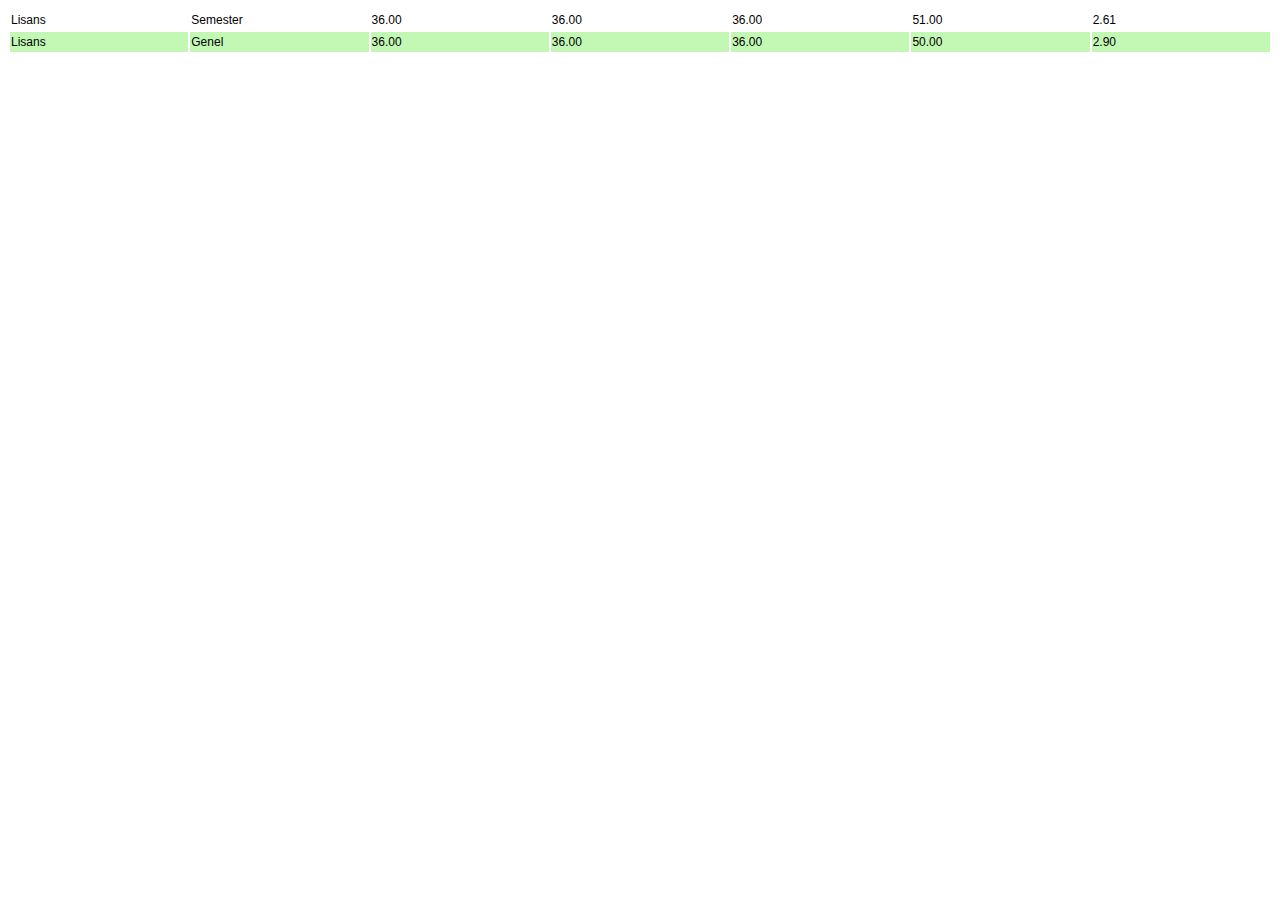
<file: 2022-2023Guz2.html>
<!DOCTYPE html>
<html lang="en">
<head>
    <meta charset="UTF-8">
    <meta http-equiv="X-UA-Compatible" content="IE=edge">
    <meta name="viewport" content="width=device-width, initial-scale=1.0">
    <title>Document</title>
    <link rel="stylesheet" href="tabloStyle.css">
    <style>
        
    </style>
</head>
<body>
    <table class="">
          <tr>
            <td class="">Lisans</td>
            <td class="">Semester</td>
            <td class="">36.00</td>
            <td class="">36.00</td>
            <td class="">36.00</td>
            <td class="">51.00</td>
            <td class="">2.61</td>
          </tr>
          <tr style="background-color: #67eb4667;">
            <td class="">Lisans</td>
            <td class="">Genel</td>
            <td class="">36.00</td>
            <td class="">36.00</td>
            <td class="">36.00</td>
            <td class="">50.00</td>
            <td class="">2.90</td>
          </tr>
        </table>
</body>
</html>
</file>
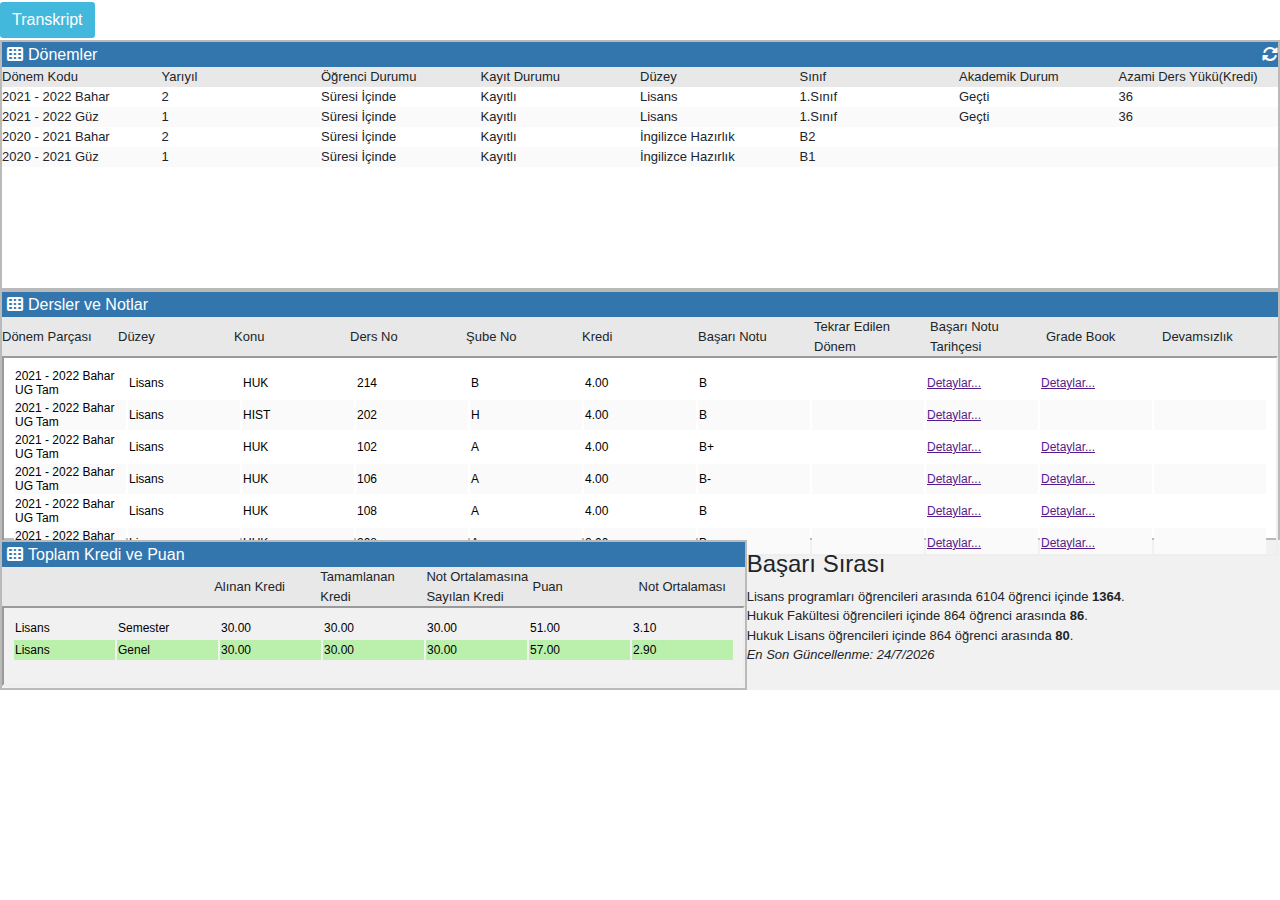
<file: index2.html>
<!DOCTYPE html>
<html lang="en">
<head>
    <meta charset="UTF-8">
    <meta http-equiv="X-UA-Compatible" content="IE=edge">
    <meta name="viewport" content="width=device-width, initial-scale=1.0">
    <title>SIS - Ozyegin University</title>
    <link rel="stylesheet" href="style.css">
    <link rel="stylesheet" href="https://cdnjs.cloudflare.com/ajax/libs/font-awesome/6.1.1/css/all.min.css">	
    <link rel="stylesheet" href="https://cdn.jsdelivr.net/npm/bootstrap@4.3.1/dist/css/bootstrap.min.css" integrity="sha384-ggOyR0iXCbMQv3Xipma34MD+dH/1fQ784/j6cY/iJTQUOhcWr7x9JvoRxT2MZw1T" crossorigin="anonymous">
</head>
<body>
    <input type="button" class="btnTranskript" value="Transkript">
    <div class="bolge">
        <div class="baslik">
            <div class="solBaslik">
                <div class="icon">
                    <i class="fa-solid fa-table-cells"></i>
                </div>
                <div>
                    Dönemler
                </div>
            </div>
            <div>
                <i class="fa-solid fa-rotate"></i>
            </div>
        </div>
        <div class="tabloBaslik">
            <table class="">
                  <tr>
                    <td class="">Dönem Kodu</td>
                    <td class="">Yarıyıl</td>
                    <td class="">Öğrenci Durumu</td>
                    <td class="">Kayıt Durumu</td>
                    <td class="">Düzey</td>
                    <td class="">Sınıf</td>
                    <td class="">Akademik Durum</td>
                    <td class="">Azami Ders Yükü(Kredi)</td>
                  </tr>
                </table>
        </div>
        <div class="">
            <table class="icerikTablosu">
                  <tr onclick="row1()">
                    <td class="">2021 - 2022 Bahar</td>
                    <td class="">2</td>
                    <td class="">Süresi İçinde</td>
                    <td class="">Kayıtlı</td>
                    <td class="">Lisans</td>
                    <td class="">1.Sınıf</td>
                    <td class="">Geçti</td>
                    <td class="">36</td>
                  </tr>
                  <tr onclick="row2()">
                    <td class="">2021 - 2022 Güz</td>
                    <td class="">1</td>
                    <td class="">Süresi İçinde</td>
                    <td class="">Kayıtlı</td>
                    <td class="">Lisans</td>
                    <td class="">1.Sınıf</td>
                    <td class="">Geçti</td>
                    <td class="">36</td>
                  </tr>
                  <tr onclick="row3()">
                    <td class="">2020 - 2021 Bahar</td>
                    <td class="">2</td>
                    <td class="">Süresi İçinde</td>
                    <td class="">Kayıtlı</td>
                    <td class="">İngilizce Hazırlık</td>
                    <td class="">B2</td>
                    <td class=""></td>
                    <td class=""></td>
                  </tr>
                  <tr onclick="row4()">
                    <td class="">2020 - 2021 Güz</td>
                    <td class="">1</td>
                    <td class="">Süresi İçinde</td>
                    <td class="">Kayıtlı</td>
                    <td class="">İngilizce Hazırlık</td>
                    <td class="">B1</td>
                    <td class=""></td>
                    <td class=""></td>
                  </tr>
                </table>
        </div>
    </div>
    <div class="bolge">
        <div class="baslik">
            <div class="solBaslik">
                <div class="icon">
                    <i class="fa-solid fa-table-cells"></i>
                </div>
                <div>
                    Dersler ve Notlar
                </div>
            </div>
        </div>
        <div class="tabloBaslik">
            <table class="t2">
                  <tr>
                    <td class="">Dönem Parçası</td>
                    <td class="">Düzey</td>
                    <td class="">Konu</td>
                    <td class="">Ders No</td>
                    <td class="">Şube No</td>
                    <td class="">Kredi</td>
                    <td class="">Başarı Notu</td>
                    <td class="">Tekrar Edilen Dönem</td>
                    <td class="">Başarı Notu Tarihçesi</td>
                    <td class="">Grade Book</td>
                    <td class="">Devamsızlık</td>
                  </tr>
                </table>
        </div>
        <div>
            <iframe class="pencere" src="2021-2022Bahar.html" id="pencere"></iframe>
        </div>
    </div>
    <div class="ucuncuBolge">
        <div class="col-md-7">
            <div class="bolge altBolge">
                <div class="baslik">
                    <div class="solBaslik">
                        <div class="icon">
                            <i class="fa-solid fa-table-cells"></i>
                        </div>
                        <div>
                            Toplam Kredi ve Puan
                        </div>
                    </div>
                </div>
                <div class="tabloBaslik solAltBaslik">
                    <table class="">
                          <tr>
                            <td class=""></td>
                            <td class=""></td>
                            <td class="">Alınan Kredi</td>
                            <td class="">Tamamlanan Kredi</td>
                            <td class="">Not Ortalamasına Sayılan Kredi</td>
                            <td class="">Puan</td>
                            <td class="">Not Ortalaması</td>
                          </tr>
                        </table>
                </div>
                <div>
                    <iframe class="pencere2" src="2021-2022Bahar2.html" id="pencere2"></iframe>
                </div>
            </div>
        </div>
        <div class="col-md-5">
            <h4 id="bir">Başarı Sırası</h4>
            <p id="siralama">
                Lisans programları öğrencileri arasında 6104 öğrenci içinde <b>1364</b>. <br>
                Hukuk Fakültesi öğrencileri içinde 864 öğrenci arasında <b>86</b>. <br>
                Hukuk Lisans öğrencileri içinde 864 öğrenci arasında <b>80</b>. <br>
               <i>En Son Güncellenme: <i id="tarih"></i></i>
            </p>
        </div>
    </div>
    <div id="notEkran" class="notEkran">
        <div class="d-flex flex-row-reverse">
            <i class="fa-solid fa-square-xmark close" onclick="hideNotEkran()"></i>
        </div>
        <div class="bolge bg-white" style="height:300px ;">
            <div class="baslik">
                <div class="solBaslik">
                    <div class="icon">
                        <i class="fa-solid fa-table-cells"></i>
                    </div>
                    <div>
                        <b>Grade History</b> 
                    </div>
                </div>
            </div>
            <div class="tabloBaslik">
                <table class="">
                      <tr>
                        <td class="">Tarih ve Zaman</td>
                        <td class="">Başarı Notu</td>
                      </tr>
                    </table>
            </div>
            <div class="">
                <table class="icerikTablosu2">
                      <tr>
                        <td id="11" class=""></td>
                        <td id="12" class=""></td>
                      </tr>
                      <tr>
                        <td id="21" class=""></td>
                        <td id="22" class=""></td>
                      </tr>
                      <tr>
                        <td id="31" class=""></td>
                        <td id="32" class=""></td>
                      </tr>
                    </table>
            </div>
        </div>
    </div>
    <div id="gradeBook" class="gradeBook">
        <div class="d-flex flex-row-reverse">
            <i class="fa-solid fa-square-xmark close" onclick="hideGradeBook()"></i>
        </div>
        <div class="bolge bg-white" style="height:300px ;">
            <div class="baslik">
                <div class="solBaslik">
                    <div class="icon">
                        <i class="fa-solid fa-table-cells"></i>
                    </div>
                    <div>
                        <b>Grade Book</b> 
                    </div>
                </div>
            </div>
            <div class="tabloBaslik">
                <table class="">
                      <tr>
                        <td class="">Bileşen Adı</td>
                        <td class="">Başarı Notu</td>
                        <td class="">Yes/No</td>
                      </tr>
                    </table>
            </div>
            <div class="">
                <table class="icerikTablosu3">
                      <tr>
                        <td id="2.11" class=""></td>
                        <td style="text-align: right;" id="2.12" class=""></td>
                        <td id="2.13" class=""></td>
                      </tr>
                      <tr>
                        <td id="2.21" class=""></td>
                        <td style="text-align: right;" id="2.22" class=""></td>
                        <td id="2.23" class=""></td>
                      </tr>
                      <tr>
                        <td id="2.31" class=""></td>
                        <td style="text-align: right;" id="2.32" class=""></td>
                        <td id="2.33" class=""></td>
                      </tr>
                      <tr>
                        <td id="2.41" class=""></td>
                        <td style="text-align: right;" id="2.42" class=""></td>
                        <td id="2.43" class=""></td>
                      </tr>
                      <tr>
                        <td id="2.51" class=""></td>
                        <td style="text-align: right;" id="2.52" class=""></td>
                        <td id="2.53" class=""></td>
                      </tr>
                      <tr>
                        <td id="2.61" class=""></td>
                        <td style="text-align: right;" id="2.62" class=""></td>
                        <td id="2.63" class=""></td>
                      </tr>
                      <tr>
                        <td id="2.71" class=""></td>
                        <td style="text-align: right;" id="2.72" class=""></td>
                        <td id="2.73" class=""></td>
                      </tr>
                      <tr>
                        <td id="2.81" class=""></td>
                        <td style="text-align: right;" id="2.82" class=""></td>
                        <td id="2.83" class=""></td>
                      </tr>
                      <tr>
                        <td id="2.91" class=""></td>
                        <td style="text-align: right;" id="2.92" class=""></td>
                        <td id="2.93" class=""></td>
                      </tr>
                      <tr>
                        <td id="2.101" class=""></td>
                        <td style="text-align: right;" id="2.102" class=""></td>
                        <td id="2.103" class=""></td>
                      </tr>
                      <tr>
                        <td id="2.111" class=""></td>
                        <td style="text-align: right;" id="2.112" class=""></td>
                        <td id="2.113" class=""></td>
                      </tr>
                    </table>
            </div>
        </div>
    </div>
    <script>
        document.addEventListener("load", function(){

        });
        window.onload = function() {
          var today = new Date();
          var date = today.getDate()+'/'+(today.getMonth()+1)+'/'+today.getFullYear();
          document.getElementById('tarih').innerHTML = date;
        };
        function row1() {
            document.getElementById('pencere').src = "2021-2022Bahar.html";
            document.getElementById('pencere2').src = "2021-2022Bahar2.html";
            document.getElementById('bir').innerHTML="Başarı Sırası";

            var today = new Date();
            var date = today.getDate()+'/'+(today.getMonth()+1)+'/'+today.getFullYear();
            document.getElementById('siralama').innerHTML="Lisans programları öğrencileri arasında 6104 öğrenci içinde <b>1364</b>. <br>Hukuk Fakültesi öğrencileri içinde 864 öğrenci arasında <b>73</b>. <br>Hukuk Lisans öğrencileri içinde 864 öğrenci arasında <b>70</b>. <br><i>En Son Güncellenme: </i>" + date;

        }
        function row2() {
            document.getElementById('pencere').src = "2021-2022Guz.html";
            document.getElementById('pencere2').src = "2021-2022Guz2.html";
            document.getElementById('bir').innerHTML="Başarı Sırası";

            var today = new Date();
            var date = today.getDate()+'/'+(today.getMonth()+1)+'/'+today.getFullYear();
            document.getElementById('siralama').innerHTML="Lisans programları öğrencileri arasında 6354 öğrenci içinde <b>1940</b>. <br>Hukuk Fakültesi öğrencileri içinde 916 öğrenci arasında <b>95</b>. <br>Hukuk Lisans öğrencileri içinde 916 öğrenci arasında <b>93</b>. <br><i>En Son Güncellenme: </i>" + date;
        }
        function row3() {
            document.getElementById('pencere').src = "2020-2021Bahar.html";
            document.getElementById('pencere2').src = "2020-2021Bahar2.html";
            document.getElementById('bir').innerHTML="";
            document.getElementById('siralama').innerHTML="";
        }
        function row4() {
            document.getElementById('pencere').src = "2020-2021Guz.html";
            document.getElementById('pencere2').src = "2020-2021Guz2.html";
            document.getElementById('bir').innerHTML="";
            document.getElementById('siralama').innerHTML="";
        }
        function hideNotEkran(){
            document.getElementById("notEkran").style.visibility = "hidden";
            document.getElementById("11").innerHTML='';
            document.getElementById("12").innerHTML='';
            document.getElementById("21").innerHTML='';
            document.getElementById("22").innerHTML='';
            document.getElementById("31").innerHTML='';
            document.getElementById("32").innerHTML='';

        }
        function hideGradeBook(){
            document.getElementById("gradeBook").style.visibility = "hidden";
            document.getElementById("2.11").innerHTML='';
            document.getElementById("2.12").innerHTML='';
            document.getElementById("2.13").innerHTML='';
            document.getElementById("2.21").innerHTML='';
            document.getElementById("2.22").innerHTML='';
            document.getElementById("2.23").innerHTML='';
            document.getElementById("2.31").innerHTML='';
            document.getElementById("2.32").innerHTML='';
            document.getElementById("2.33").innerHTML='';
            document.getElementById("2.41").innerHTML='';
            document.getElementById("2.42").innerHTML='';
            document.getElementById("2.43").innerHTML='';
            document.getElementById("2.51").innerHTML='';
            document.getElementById("2.52").innerHTML='';
            document.getElementById("2.53").innerHTML='';
            document.getElementById("2.61").innerHTML='';
            document.getElementById("2.62").innerHTML='';
            document.getElementById("2.63").innerHTML='';
            document.getElementById("2.71").innerHTML='';
            document.getElementById("2.72").innerHTML='';
            document.getElementById("2.73").innerHTML='';
            document.getElementById("2.81").innerHTML='';
            document.getElementById("2.82").innerHTML='';
            document.getElementById("2.83").innerHTML='';
            document.getElementById("2.91").innerHTML='';
            document.getElementById("2.92").innerHTML='';
            document.getElementById("2.93").innerHTML='';
            document.getElementById("2.101").innerHTML='';
            document.getElementById("2.102").innerHTML='';
            document.getElementById("2.103").innerHTML='';
            document.getElementById("2.111").innerHTML='';
            document.getElementById("2.112").innerHTML='';
            document.getElementById("2.113").innerHTML='';
        }
    </script>
    <script src="https://code.jquery.com/jquery-3.3.1.slim.min.js" integrity="sha384-q8i/X+965DzO0rT7abK41JStQIAqVgRVzpbzo5smXKp4YfRvH+8abtTE1Pi6jizo" crossorigin="anonymous"></script>
    <script src="https://cdn.jsdelivr.net/npm/popper.js@1.14.7/dist/umd/popper.min.js" integrity="sha384-UO2eT0CpHqdSJQ6hJty5KVphtPhzWj9WO1clHTMGa3JDZwrnQq4sF86dIHNDz0W1" crossorigin="anonymous"></script>
    <script src="https://cdn.jsdelivr.net/npm/bootstrap@4.3.1/dist/js/bootstrap.min.js" integrity="sha384-JjSmVgyd0p3pXB1rRibZUAYoIIy6OrQ6VrjIEaFf/nJGzIxFDsf4x0xIM+B07jRM" crossorigin="anonymous"></script>
</body>
</html>
</file>
<file: tabloStyle.css>
table{
    width: 100%;
    font-size: 15px;
}
table td{
    width: 9%;
}
tr:nth-child(even) {
    background-color: #fafafa;
}
tr{
    font-size: 12px;
    font-family: Arial, Helvetica, sans-serif;
    font-weight: 100;
    height: 20px;
}
tr:hover{
    background-color: #cce5ff!important;
}
</file>
<file: style.css>
*{
    margin: 0;
    padding: 0;
}
.btnTranskript{
    background-color: #42b8dd;
    color: white;
    border: none;
    padding: 6px 12px;
    border-radius: 3px;
    margin:2px 0;
}
.baslik{
    background-color: #3376ad;
    color: white;
    display: flex;
    justify-content: space-between;
    line-height: 25px;
}
.solBaslik{
    display: flex;
    flex-direction: row;
}
.icon{
    padding: 0 5px;
}
.tabloBaslik table{
    background-color: #e8e8e8;
    width: 100%;
    border-collapse: collapse;
}
.tabloBaslik table td{
    width: 12%;
}
.bolge{
    border: 2px solid #bababa;
    height: 250px;
}
.icerikTablosu{
    width: 100%;
}
.icerikTablosu td{
    width: 12%;
}
.icerikTablosu tr{
    cursor: pointer;
}
tr:nth-child(even) {
    background-color: #fafafa;
}
.tabloBaslik .t2{
    background-color: #e8e8e8;
    width: 100%;
    border-collapse: collapse;
}
.tabloBaslik .t2 td{
    width: 9%;
}
tr{
    font-size: 13px;
    font-family: Arial, Helvetica, sans-serif;
    font-weight: 100;
    height: 20px;
}
.pencere{
    width: 100%;
    height: 200px;
}
.icerikTablosu tr:hover{
    background-color: #cce5ff;
}
.col-md-5, .col-md-7{
    margin: 0!important;
    padding: 0!important;
}
.col-md-5 h4{
    margin-top: 10px;
}
.ucuncuBolge{
    background-color: #f1f1f1;
    display: flex;
    flex-direction: row;
}
.altBolge{
    height: 150px!important;
}
.ucuncuBolge .col-md-5{
    font-size: 13px;
}
.solAltBaslik td{
    width: 14%!important;
}
.pencere2{
    width: 100%;
    height: 80px;
}
.notEkran{
    width: 800px;
    height: 350px;
    top: 50%;
    left: 50%;
    margin-top: -175px;
    margin-left: -400px;
    background-color: #e1edfe;
    position: fixed;
    border: 1px solid #b1c3d9;
    border-radius: 5px;
    visibility: hidden;
}
.icerikTablosu2,.icerikTablosu2 td{
    width: 100%;
    /*border: 1px solid #e7e7e7;
    border-collapse: collapse;*/
}
.icerikTablosu2 td{
    width: 50%;
}
.gradeBook{
    width: 800px;
    height: 350px;
    top: 50%;
    left: 50%;
    margin-top: -175px;
    margin-left: -400px;
    background-color: #e1edfe;
    position: fixed;
    border: 1px solid #b1c3d9;
    border-radius: 5px;
    visibility: hidden;
}
.icerikTablosu3,.icerikTablosu3 td{
    width: 100%;
    border: 1px solid #e7e7e7;
    border-collapse: collapse;
}
.icerikTablosu3 td{
    width: 33.3%;
}
</file>
